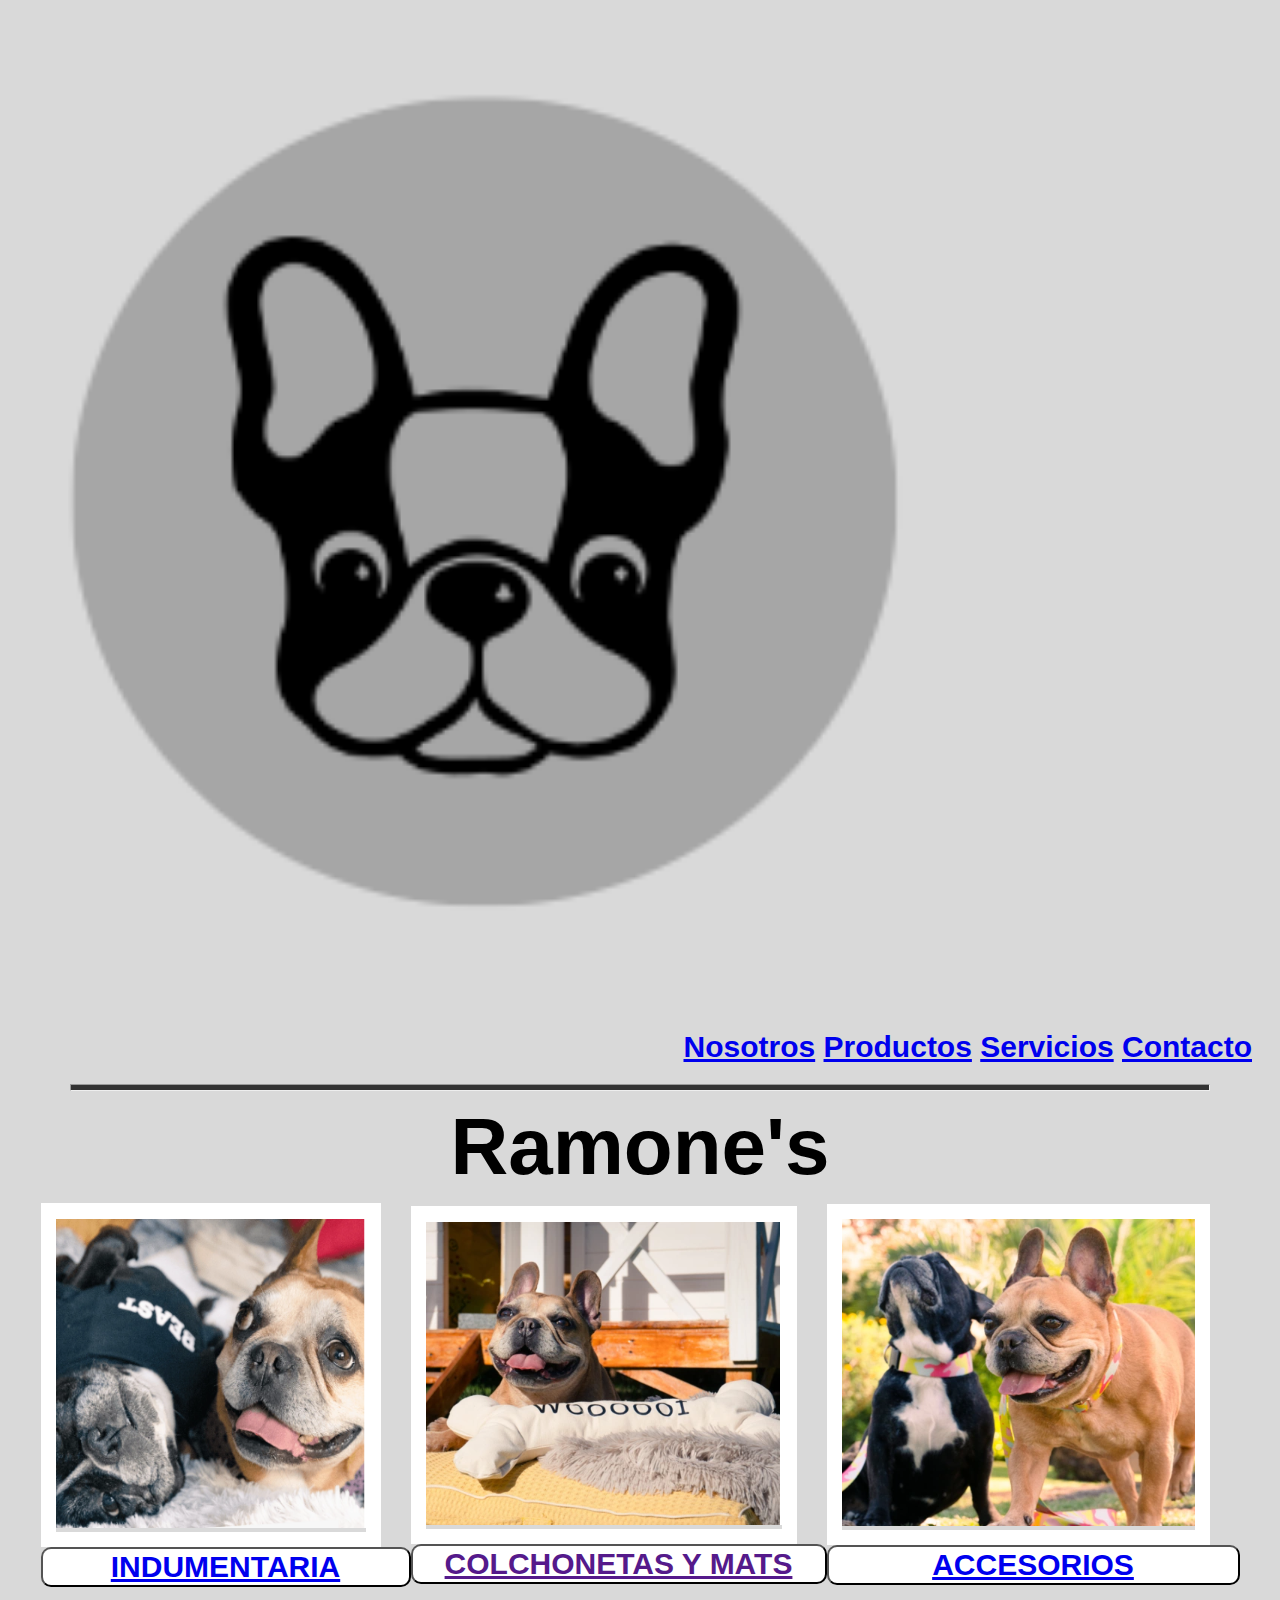
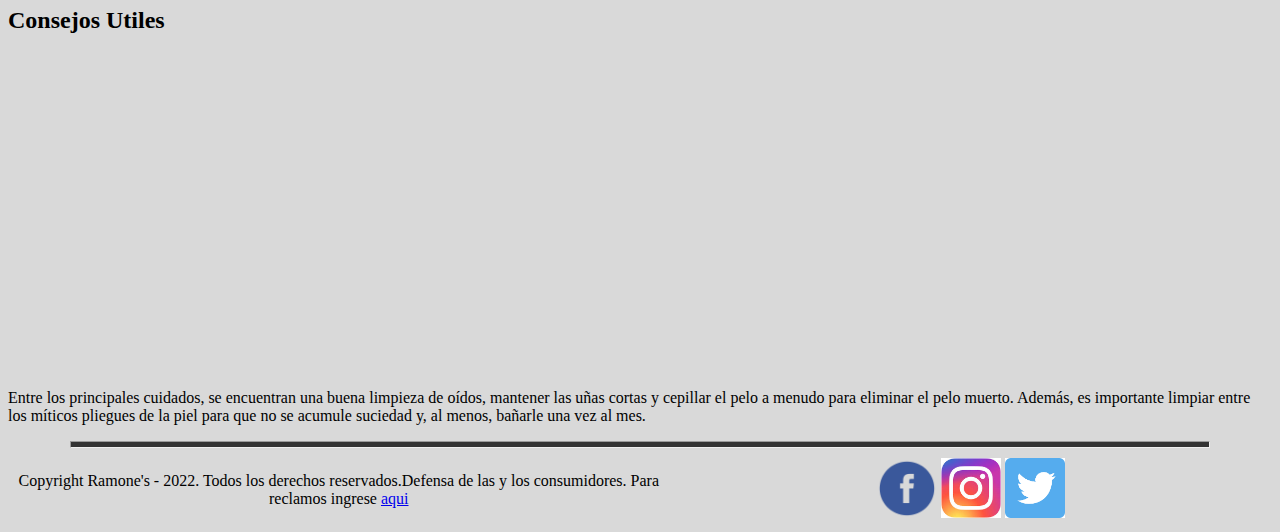
<file: index.html>
<!DOCTYPE html>
<html lang="en">

<head>
    <meta charset="UTF-8">
    <meta http-equiv="X-UA-Compatible" content="IE=edge">
    <meta name="viewport" content="width=device-width, initial-scale=1.0">
    <title>Ramone's</title>
    <link rel="stylesheet" href="css/style.css">
</head>

<body class="fondoColor">


    <header>

        <div class="header">

            <div class="logo">
                <a href="index.html"><img src="Img/Logo.PNG"></a>
            </div>

            <nav class="navegador">
                <a href="nosotros.html">Nosotros</a>
                <a href="productos.html">Productos</a>
                <a href="servicios.html">Servicios</a>
                <a href="contacto.html">Contacto</a>
            </nav>
        </div>


        <hr class="linea" />

    </header>




    <main>

        <h1 class="titulo">Ramone's</h1>

        <div class="alinearImagenes">
            <div>
                <div class="espaciado">
                    <img width="310px" height="310px" src="Img/Imagen1.PNG" alt="ropa">
                </div>
                <button class="boton">
					<a href="google.com">INDUMENTARIA</a>
				</button>
            </div>



            <div>
                <div class="espaciado">
                    <img src="Img/Imagen2.PNG" alt="colchonetas y mats">
                </div>
                <button class="boton">
					<a href="">COLCHONETAS Y MATS</a>
				</button>
            </div>



            <div>
                <div class="espaciado">
                    <img src="Img/Imagen3.PNG" alt="accesorios">
                </div>
                <button class="boton">
					<a href="google.com">ACCESORIOS</a>
				</button>
            </div>
        </div>

    </main>

    <section>

        <div class="cuidados">

            <h2 class="subTitulo">Consejos Utiles</h2>

            <iframe width="560" height="315" src="https://www.youtube.com/embed/ACtfpB8DOeU" title="YouTube video player" frameborder="0" allow="accelerometer; autoplay; clipboard-write; encrypted-media; gyroscope; picture-in-picture" allowfullscreen></iframe>

            <p>Entre los principales cuidados, se encuentran una buena limpieza de oídos, mantener las uñas cortas y cepillar el pelo a menudo para eliminar el pelo muerto. Además, es importante limpiar entre los míticos pliegues de la piel para que no se
                acumule suciedad y, al menos, bañarle una vez al mes.</p>

        </div>

        <hr class="linea" />

    </section>

    <footer>

        <div class="AlinearFooter">

            <div>
                <p class="fin">Copyright Ramone's - 2022. Todos los derechos reservados.Defensa de las y los consumidores. Para reclamos ingrese <a href="contacto.html">aqui</a></p>
            </div>

            <div class="imgFotter">
                <img src="Img/facebook.png" alt="">
                <img src="Img/instagram.jpg" alt="">
                <img src="Img/twitter.png" alt="">
            </div>
        </div>




    </footer>




</body>

</html>
</file>
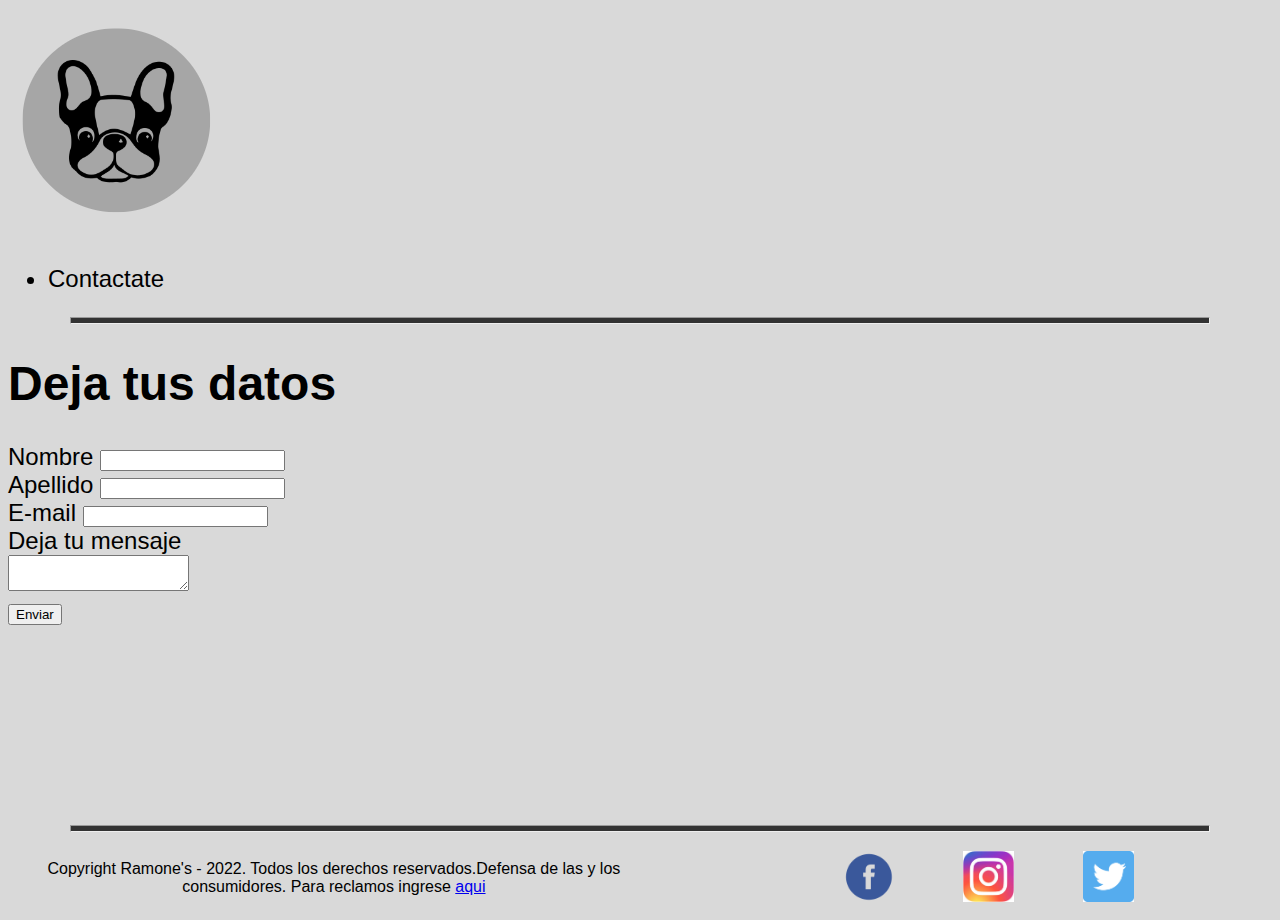
<file: contacto.html>
<!DOCTYPE html>
<html lang="en">

<head>
    <meta charset="UTF-8">
    <meta http-equiv="X-UA-Compatible" content="IE=edge">
    <meta name="viewport" content="width=device-width, initial-scale=1.0">
    <title></title>
    <link rel="stylesheet" href="css/contacto.css">
    <link href="https://cdn.jsdelivr.net/npm/bootstrap@5.2.1/dist/css/bootstrap.min.css" rel="stylesheet" integrity="sha384-iYQeCzEYFbKjA/T2uDLTpkwGzCiq6soy8tYaI1GyVh/UjpbCx/TYkiZhlZB6+fzT" crossorigin="anonymous">

</head>



<body class="fondoColor">



    <header>
        <nav class="navbar navbar-expand-sm container">
            <div class="container-fluid logo">
                <a href="index.html"><img src="Img/Logo.PNG"></a>
                <div class="" id="navbarNavDropdown">
                    <ul class="navbar-nav align-items-end ms-auto m-5">
                        <li class="nav-item">
                            <p class="fs-4 m">Contactate</p>
                        </li>
                    </ul>
                </div>
            </div>
        </nav>
    </header>

    <hr class="linea" />

    <section>
        <h1 class="text-center">Deja tus datos</h1>
        <form>
            <div class="container text-center col align-self-center">
                <div>
                    <label for="exampleInputEmail1" class="form-label">Nombre</label>
                    <input type="email" class="form-control" id="exampleInputEmail1" aria-describedby="emailHelp">
                </div>
                <div>
                    <label for="exampleInputEmail1" class="form-label">Apellido</label>
                    <input type="email" class="form-control" id="exampleInputEmail1" aria-describedby="emailHelp">
                </div>
                <div>
                    <label for="exampleInputEmail1" class="form-label">E-mail</label>
                    <input type="email" class="form-control" id="exampleInputEmail1" aria-describedby="emailHelp">
                </div>
                <div>
                    <label for="exampleInputEmail1" class="form-label">Deja tu mensaje</label>
                </div>
                <div class="input-group">
                    <textarea class="form-control" aria-label="With textarea"></textarea>
                </div>

                <button type="submit" class="btn btn-primary">Enviar</button>
            </div>
        </form>
    </section>


    <hr class="linea" />

    <footer>

        <div class="AlinearFooter col-12 container">

            <div class="col-6 text-center">
                <p>Copyright Ramone's - 2022. Todos los derechos reservados.Defensa de las y los consumidores. Para reclamos ingrese <a href="contacto.html">aqui</a></p>
            </div>

            <div class="imgFotter col-6">
                <img src="Img/facebook.png" alt="">
                <img src="Img/instagram.jpg" alt="">
                <img src="Img/twitter.png" alt="">
            </div>
        </div>




    </footer>


    <script src="https://cdn.jsdelivr.net/npm/bootstrap@5.2.1/dist/js/bootstrap.bundle.min.js" integrity="sha384-u1OknCvxWvY5kfmNBILK2hRnQC3Pr17a+RTT6rIHI7NnikvbZlHgTPOOmMi466C8" crossorigin="anonymous"></script>

</body>


</html>
</file>
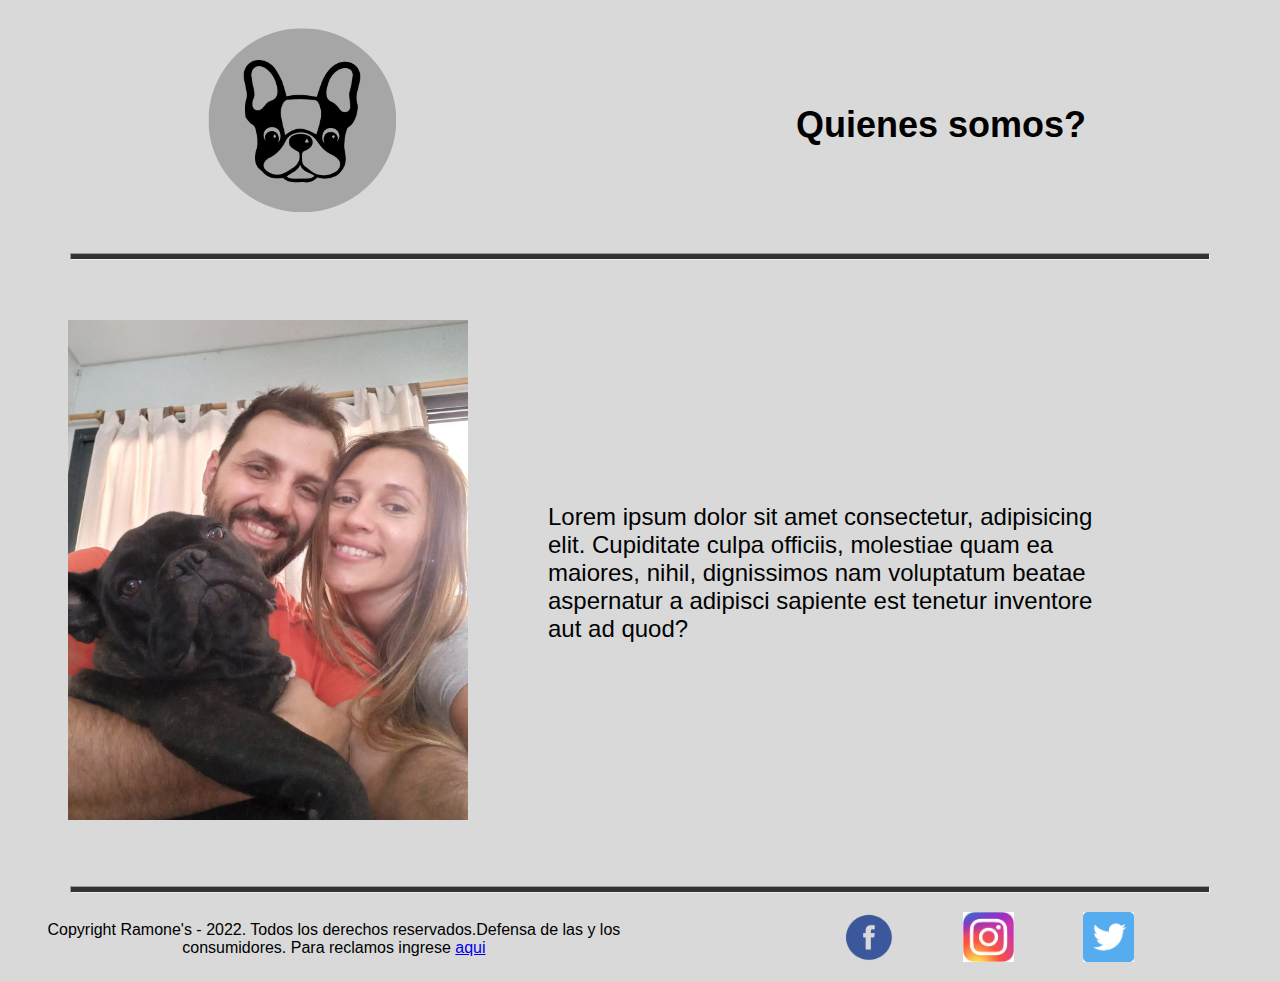
<file: nosotros.html>
<!DOCTYPE html>
<html lang="en">

<head>
    <meta charset="UTF-8">
    <meta http-equiv="X-UA-Compatible" content="IE=edge">
    <meta name="viewport" content="width=device-width, initial-scale=1.0">
    <title>Nosotros</title>
    <link rel="stylesheet" href="css/nosotros.css">
</head>

<body class="fondoColor">

    <div class="alinear">

        <div class="logo">
            <a href="index.html"><img src="Img/Logo.PNG"></a>
        </div>
        <div>

            <h2>Quienes somos?</h2>
        </div>
    </div>
    <hr class="linea" />
    <div class="textoFoto">

        <div class="foto">


            <img src="Img/imagen nosotros.jpeg" alt="foto">

        </div>

        <div class="texto">
            Lorem ipsum dolor sit amet consectetur, adipisicing elit. Cupiditate culpa officiis, molestiae quam ea maiores, nihil, dignissimos nam voluptatum beatae aspernatur a adipisci sapiente est tenetur inventore aut ad quod?
        </div>
    </div>
    <hr class="linea" />

    <footer>
        <div class="AlinearFooter">

            <div>
                <p class="fin">Copyright Ramone's - 2022. Todos los derechos reservados.Defensa de las y los consumidores. Para reclamos ingrese <a href="contacto.html">aqui</a></p>
            </div>

            <div class="imgFotter">
                <img src="Img/facebook.png" alt="">
                <img src="Img/instagram.jpg" alt="">
                <img src="Img/twitter.png" alt="">
            </div>
        </div>




    </footer>
</body>

</html>
</file>
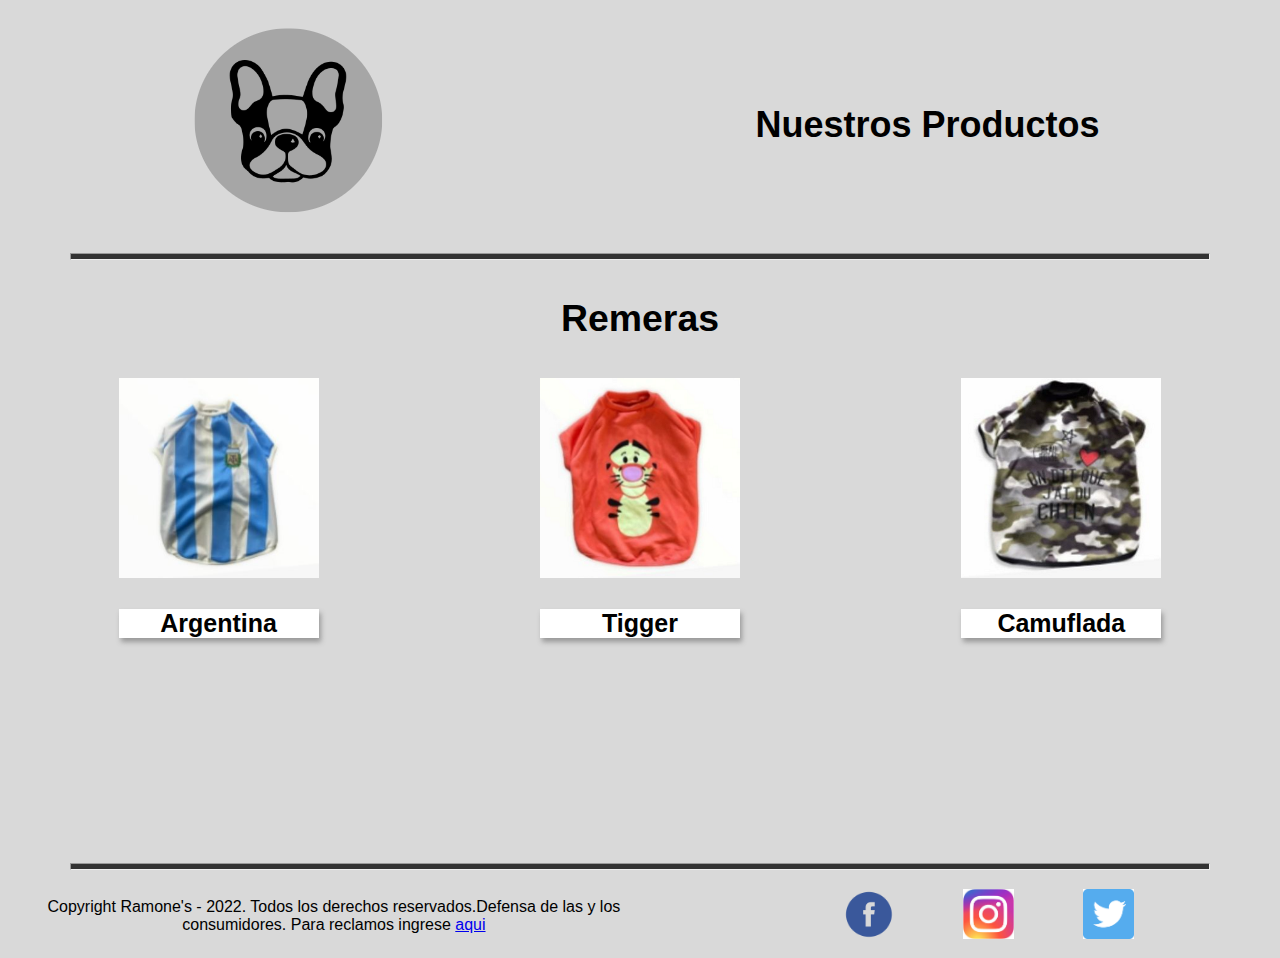
<file: productos.html>
<!DOCTYPE html>
<html lang="en">

<head>
    <meta charset="UTF-8">
    <meta http-equiv="X-UA-Compatible" content="IE=edge">
    <meta name="viewport" content="width=device-width, initial-scale=1.0">
    <title>Productos</title>
    <link rel="stylesheet" href="css/productos.css">


</head>

<body class="fondoColor">

    <div class="flexi">

        <div class="logo">
            <a href="index.html"><img src="Img/Logo.PNG"></a>
        </div>
        <div>
            <h2>Nuestros Productos</h2>
        </div>

    </div>
    <hr class="linea" />
    <div class="remeras">
        <h3>Remeras</h3>
    </div>
    <section class="productos">

        <div>
            <img src="Img/remera argentina.PNG" alt="seleccion">
            <p>Argentina</p>

        </div>

        <div>
            <img src="Img/remera tigger.PNG" alt="tigger">
            <P>Tigger</P>
        </div>

        <div>
            <img src="Img/remera camuflada.PNG" alt="camuflada">
            <P>Camuflada</P>

        </div>


    </section>

    <hr class="linea" />

    <div class="AlinearFooter">

        <div>
            <p class="fin">Copyright Ramone's - 2022. Todos los derechos reservados.Defensa de las y los consumidores. Para reclamos ingrese <a href="contacto.html">aqui</a></p>
        </div>

        <div class="imgFotter">
            <img src="Img/facebook.png" alt="">
            <img src="Img/instagram.jpg" alt="">
            <img src="Img/twitter.png" alt="">
        </div>
    </div>







</body>

</html>
</file>
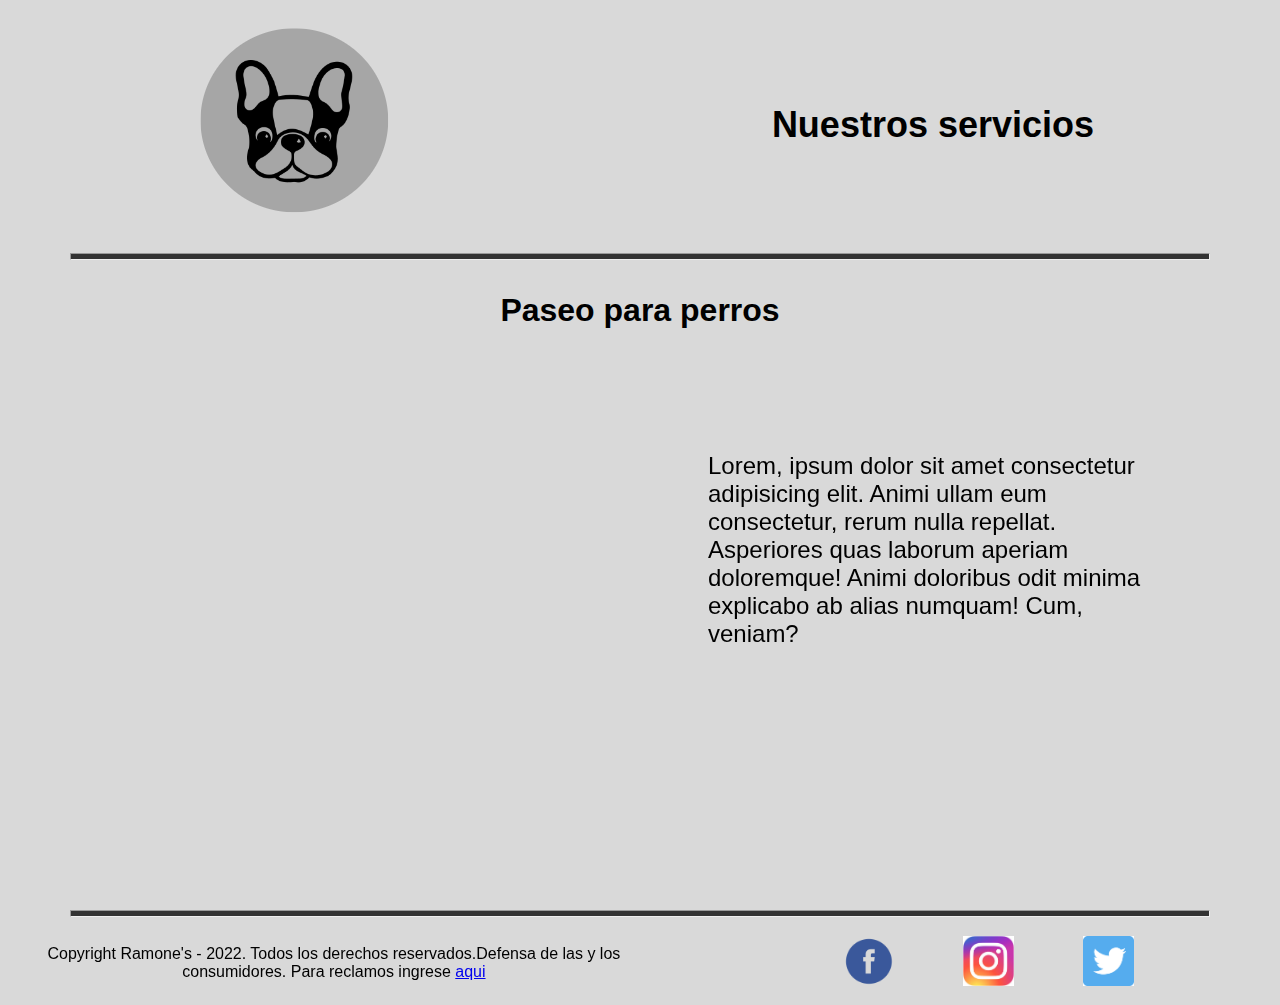
<file: servicios.html>
<!DOCTYPE html>
<html lang="en">

<head>
    <meta charset="UTF-8">
    <meta http-equiv="X-UA-Compatible" content="IE=edge">
    <meta name="viewport" content="width=device-width, initial-scale=1.0">
    <title>Servicios</title>
    <link rel="stylesheet" href="css/servicios.css">

</head>

<body class="fondoColor">
    <div class="flex1">


        <div class="logo">
            <a href="index.html"><img src="Img/Logo.PNG"></a>
        </div>
        <div>
            <h2>Nuestros servicios</h2>
        </div>
    </div>

    <hr class="linea" />


    <h3 class="centrar">Paseo para perros</h3>

    <div class="videoServicios">
        <div>
            <iframe width="560" height="315" src="https://www.youtube.com/embed/iE_i6SB-s34" title="YouTube video player" frameborder="0" allow="accelerometer; autoplay; clipboard-write; encrypted-media; gyroscope; picture-in-picture" allowfullscreen></iframe>
        </div>
        <div class="texto">
            <p>Lorem, ipsum dolor sit amet consectetur adipisicing elit. Animi ullam eum consectetur, rerum nulla repellat. Asperiores quas laborum aperiam doloremque! Animi doloribus odit minima explicabo ab alias numquam! Cum, veniam?</p>
        </div>
    </div>
    <hr class="linea" />
    <footer>
        <div class="AlinearFooter">

            <div>
                <p class="fin">Copyright Ramone's - 2022. Todos los derechos reservados.Defensa de las y los consumidores. Para reclamos ingrese <a href="contacto.html">aqui</a></p>
            </div>

            <div class="imgFotter">
                <img src="Img/facebook.png" alt="">
                <img src="Img/instagram.jpg" alt="">
                <img src="Img/twitter.png" alt="">
            </div>
        </div>



    </footer>

</body>

</html>
</file>
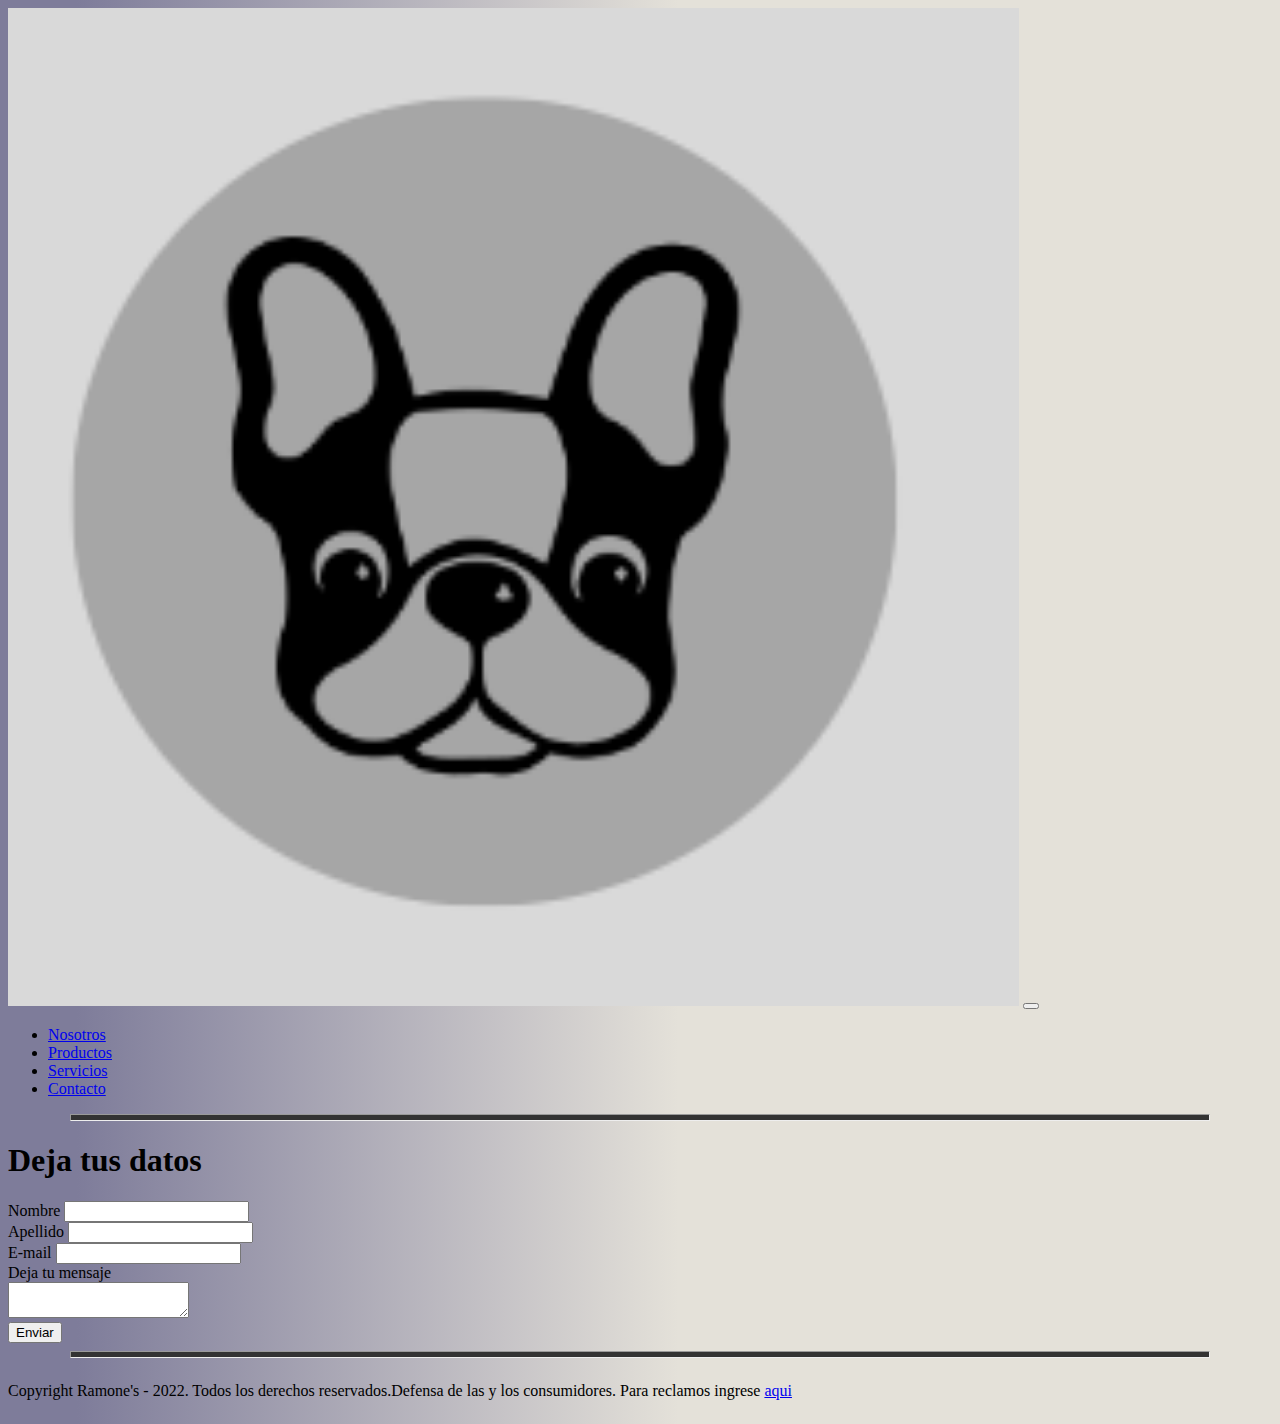
<file: pages/contacto.html>
<!DOCTYPE html>
<html lang="en">

<head>
    <meta charset="UTF-8">
    <meta http-equiv="X-UA-Compatible" content="IE=edge">
    <meta name="viewport" content="width=device-width, initial-scale=1.0">
    <link rel="stylesheet" href="../scss/main.css">
    <link rel="stylesheet" href="https://cdnjs.cloudflare.com/ajax/libs/font-awesome/6.2.0/css/all.min.css" integrity="sha512-xh6O/CkQoPOWDdYTDqeRdPCVd1SpvCA9XXcUnZS2FmJNp1coAFzvtCN9BmamE+4aHK8yyUHUSCcJHgXloTyT2A==" crossorigin="anonymous" referrerpolicy="no-referrer"
    />
    <link href="https://cdn.jsdelivr.net/npm/bootstrap@5.2.1/dist/css/bootstrap.min.css" rel="stylesheet" integrity="sha384-iYQeCzEYFbKjA/T2uDLTpkwGzCiq6soy8tYaI1GyVh/UjpbCx/TYkiZhlZB6+fzT" crossorigin="anonymous">
    <title>Contacto</title>
    <meta name="description" content="Ramones | Contactate con nosotros">
    <meta name="keywords" content="contacto, mensaje, contactate">
</head>

<body class="fondoColor">

    <header>
        <nav class="navbar navbar-expand-sm container">
            <div class="container-fluid logo">
                <a href="../index.html"><img src="../Img/Logo.PNG"></a>
                <button class="navbar-toggler" type="button" data-bs-toggle="collapse" data-bs-target="#navbarNavDropdown" aria-expanded="false" aria-label="Toggle navigation">
					<span class="navbar-toggler-icon"></span>
				</button>
                <div class="collapse navbar-collapse" id="navbarNavDropdown">
                    <ul class="navbar-nav align-items-end ms-auto">
                        <li class="nav-item ">
                            <a class="nav-link active" aria-current="page" href="nosotros.html">Nosotros</a>
                        </li>
                        <li class="nav-item">
                            <a class="nav-link active" aria-current="page" href="productos.html">Productos</a>
                        </li>
                        <li class="nav-item">
                            <a class="nav-link active" aria-current="page" href="servicios.html">Servicios</a>
                        </li>
                        <li class="nav-item">
                            <a class="nav-link active" aria-current="page" href="contacto.html">Contacto</a>
                        </li>
                    </ul>
                </div>
            </div>
        </nav>
    </header>

    <hr class="linea" />

    <section>
        <h1 class="text-center">Deja tus datos</h1>
        <form>
            <div class="container text-center col align-self-center">
                <div>
                    <label for="exampleInputEmail1" class="form-label">Nombre</label>
                    <input type="email" class="form-control" id="exampleInputEmail1" aria-describedby="emailHelp">
                </div>
                <div>
                    <label for="exampleInputEmail1" class="form-label">Apellido</label>
                    <input type="email" class="form-control" id="exampleInputEmail1" aria-describedby="emailHelp">
                </div>
                <div>
                    <label for="exampleInputEmail1" class="form-label">E-mail</label>
                    <input type="email" class="form-control" id="exampleInputEmail1" aria-describedby="emailHelp">
                </div>
                <div>
                    <label for="exampleInputEmail1" class="form-label">Deja tu mensaje</label>
                </div>
                <div class="input-group">
                    <textarea class="form-control" aria-label="With textarea"></textarea>
                </div>
                <button type="submit" class="btn btn-primary">Enviar</button>
            </div>
        </form>
    </section>

    <hr class="linea" />

    <footer>
        <div class="AlinearFooter col-12 container">
            <div class="col-6 text-center">
                <p>Copyright Ramone's - 2022. Todos los derechos reservados.Defensa de las y los consumidores. Para reclamos ingrese <a href="./contacto.html">aqui</a></p>
            </div>
            <div class="col-6">
                <a href="https://www.facebook.com/"><i class="fa-brands fa-2x fa-facebook"></i></a>
                <a href="https://web.whatsapp.com/"><i class="fa-brands fa-2x fa-whatsapp"></i></a>
                <a href="https://www.instagram.com/"><i class="fa-brands fa-2x fa-instagram"></i></a>
            </div>
        </div>
    </footer>

    <script src="https://cdn.jsdelivr.net/npm/bootstrap@5.2.1/dist/js/bootstrap.bundle.min.js" integrity="sha384-u1OknCvxWvY5kfmNBILK2hRnQC3Pr17a+RTT6rIHI7NnikvbZlHgTPOOmMi466C8" crossorigin="anonymous"></script>
</body>


</html>
</file>
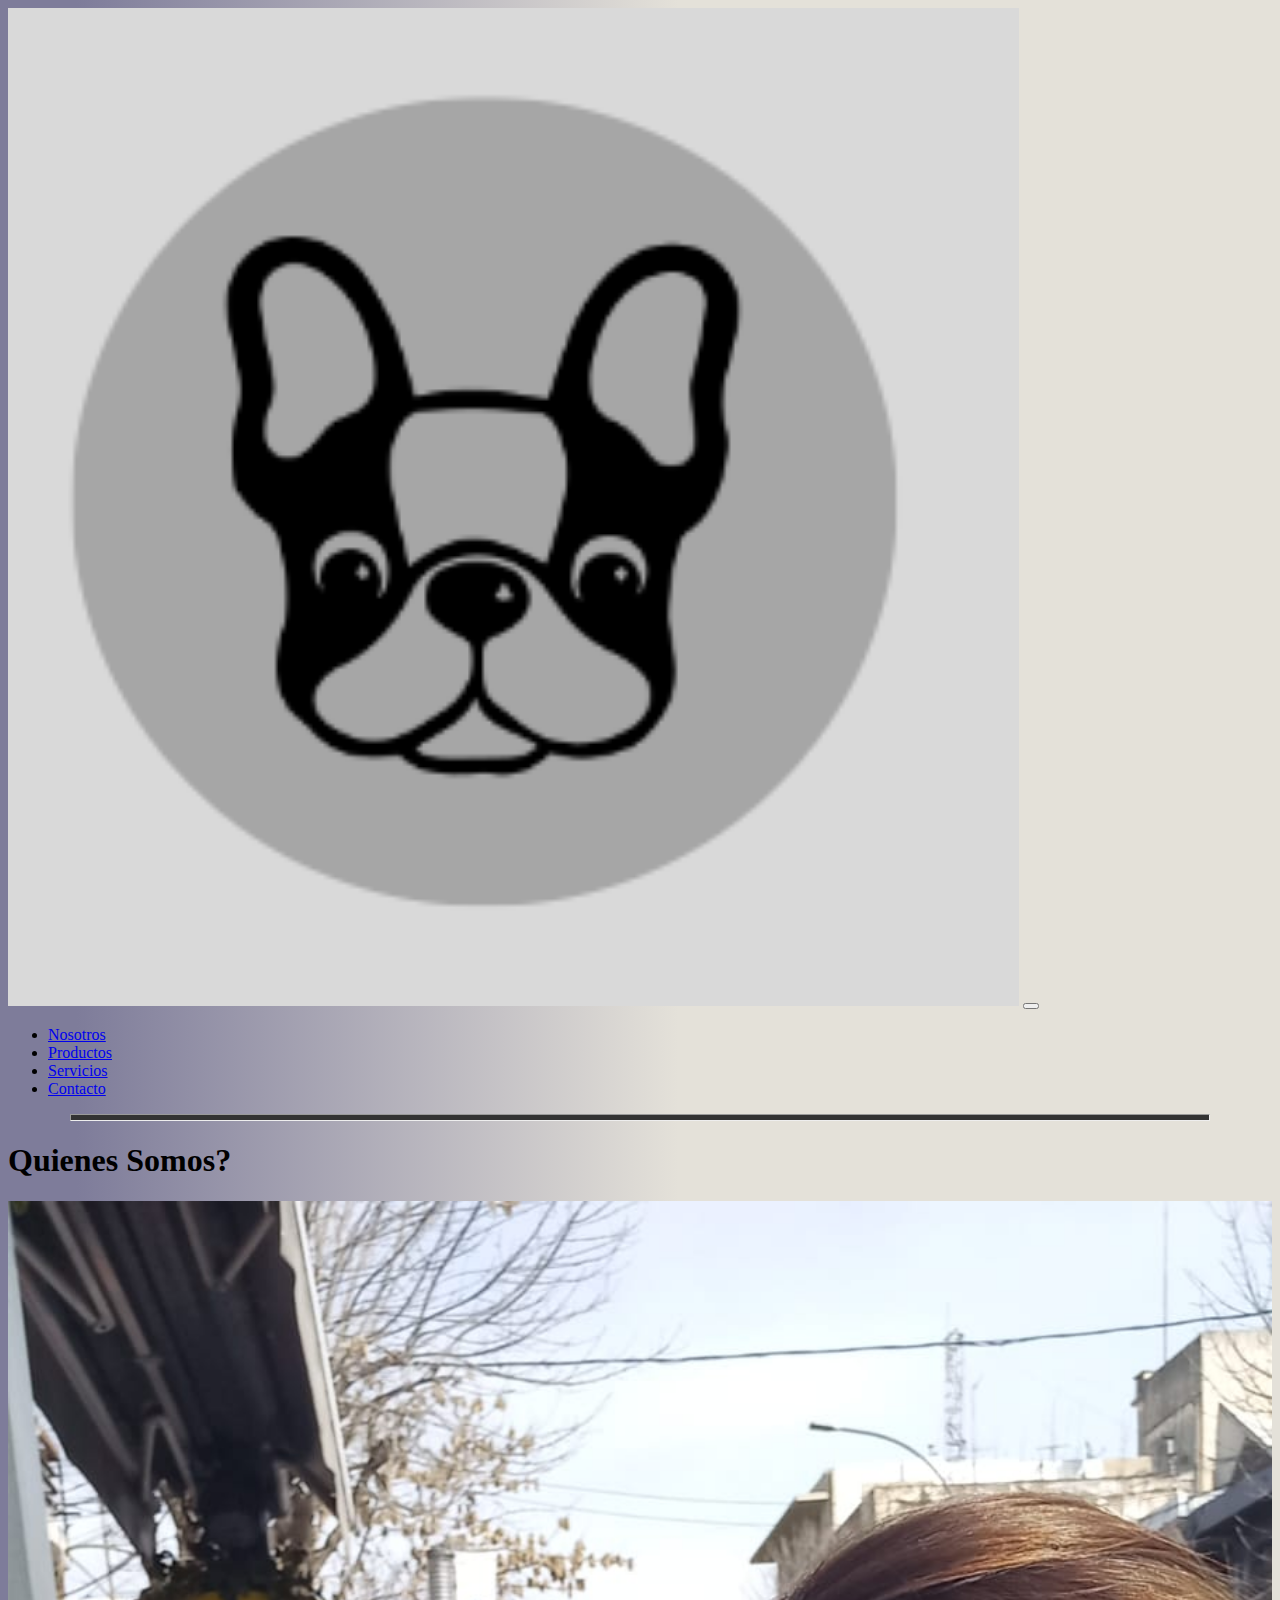
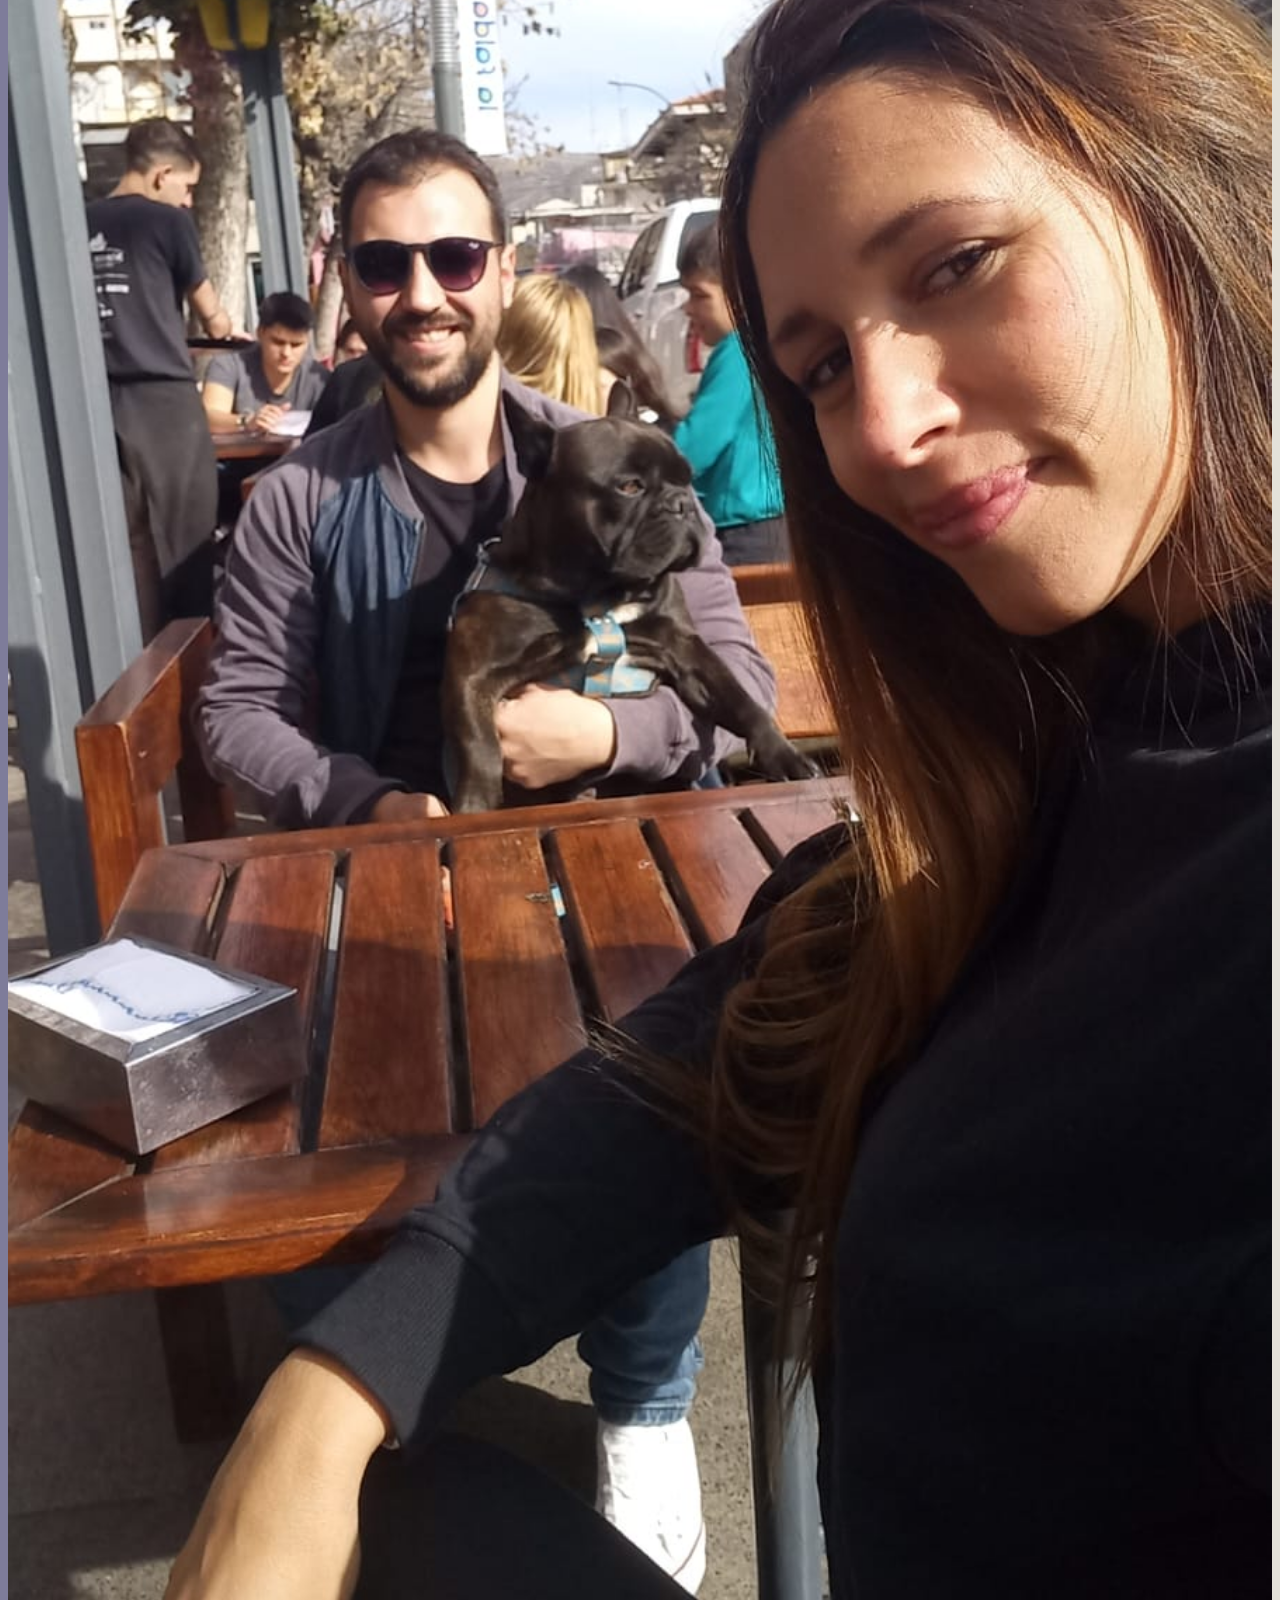
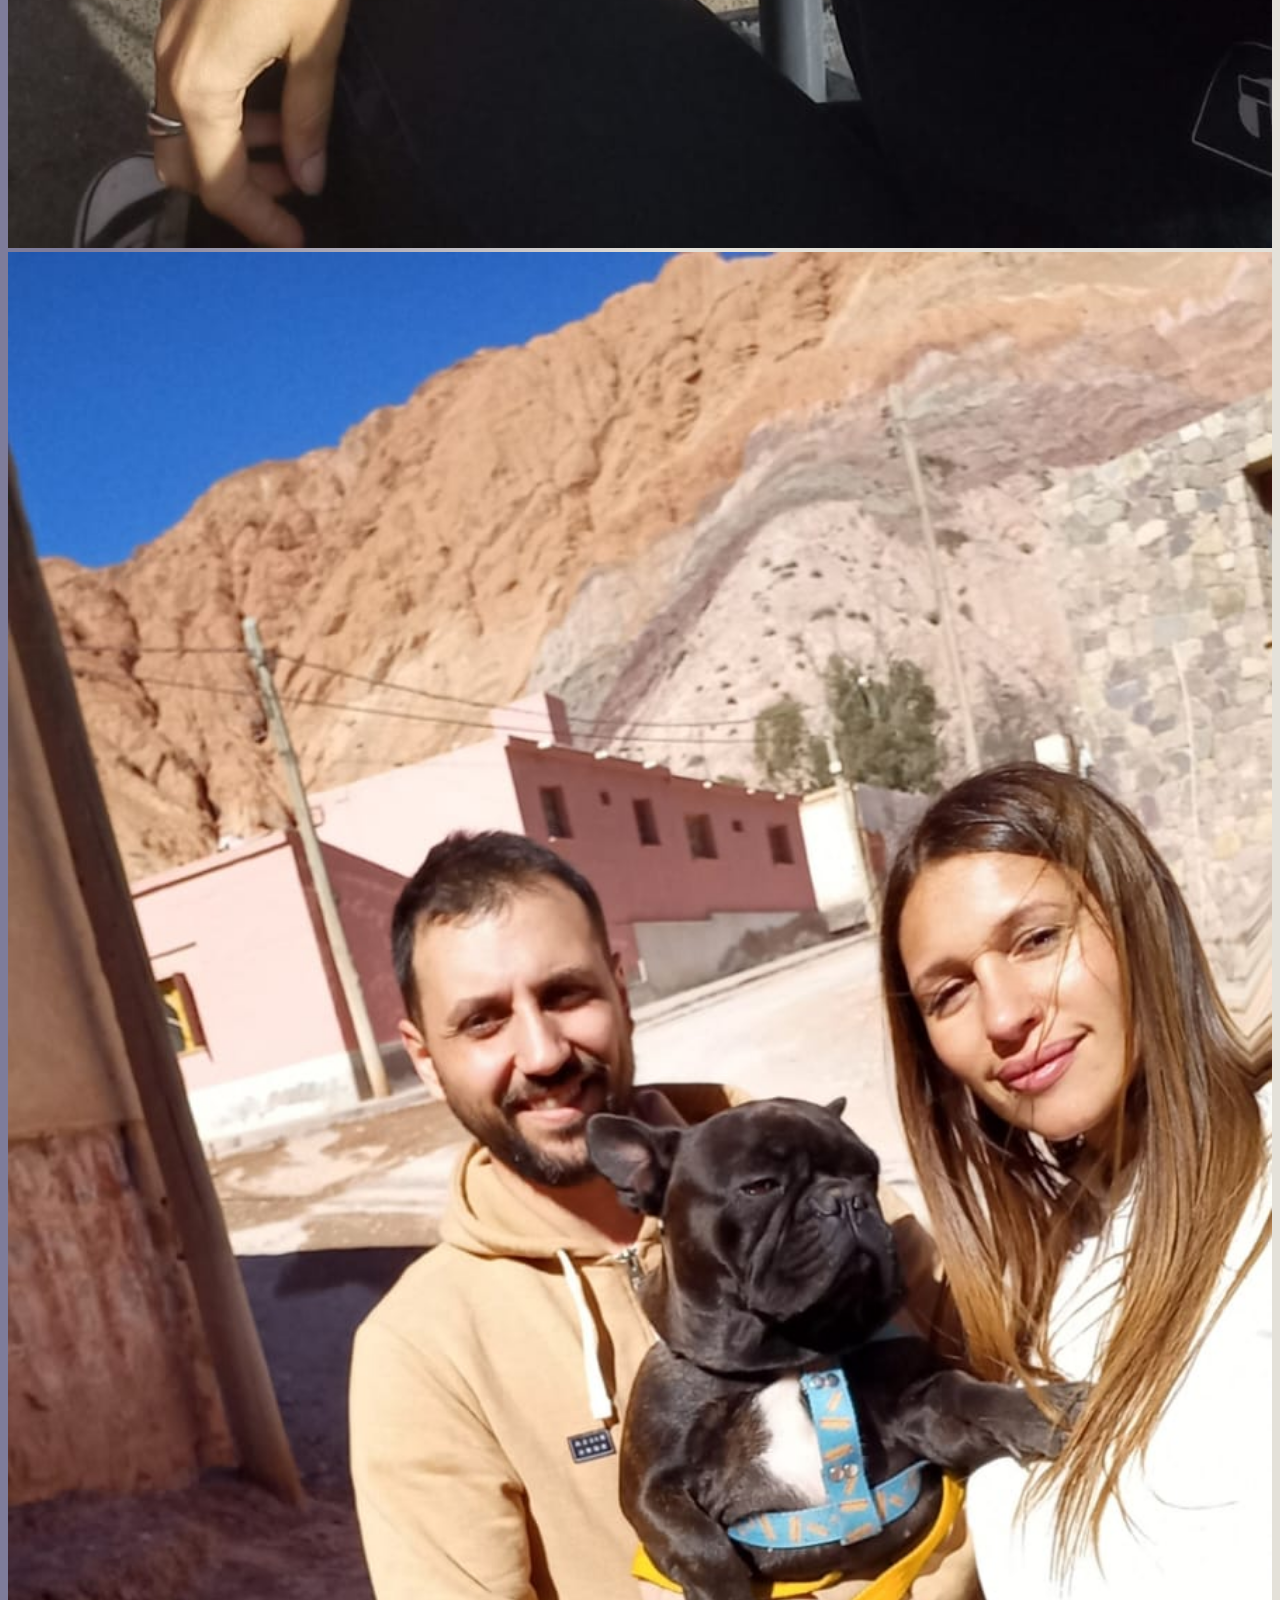
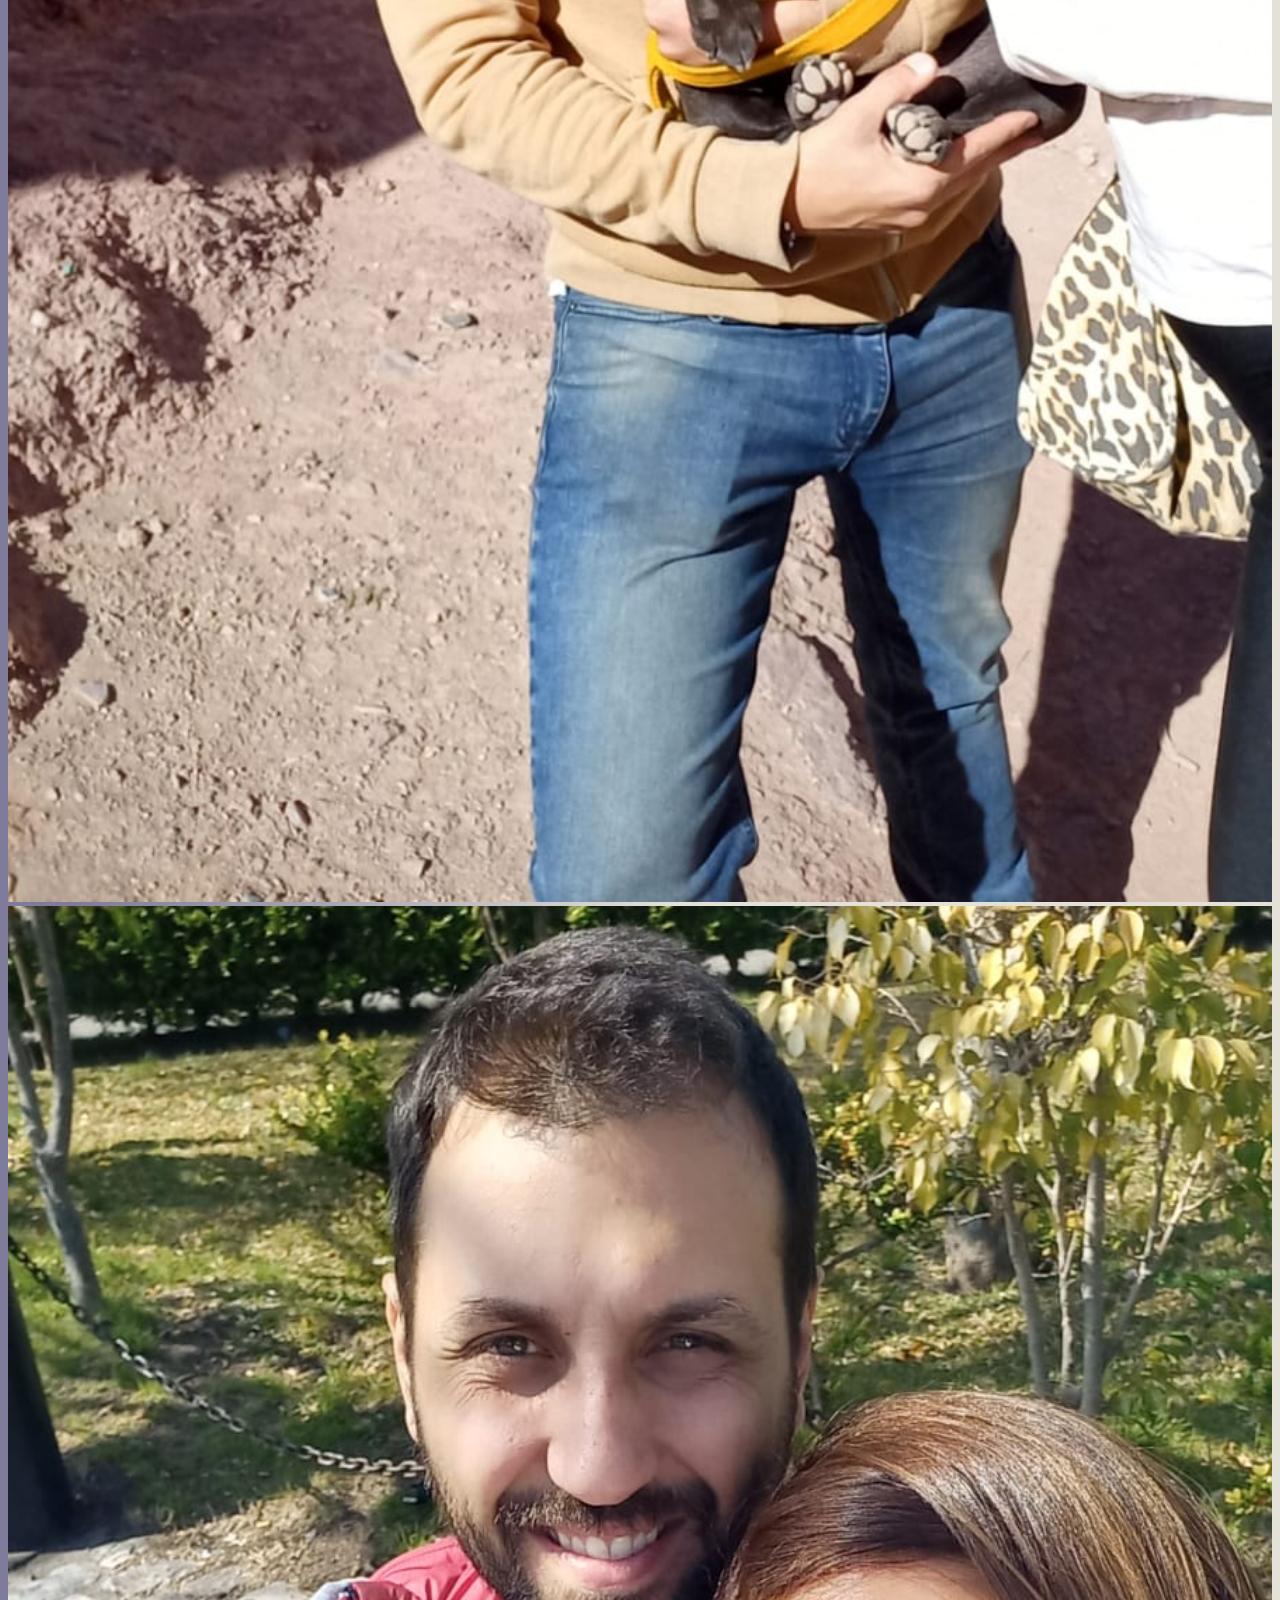
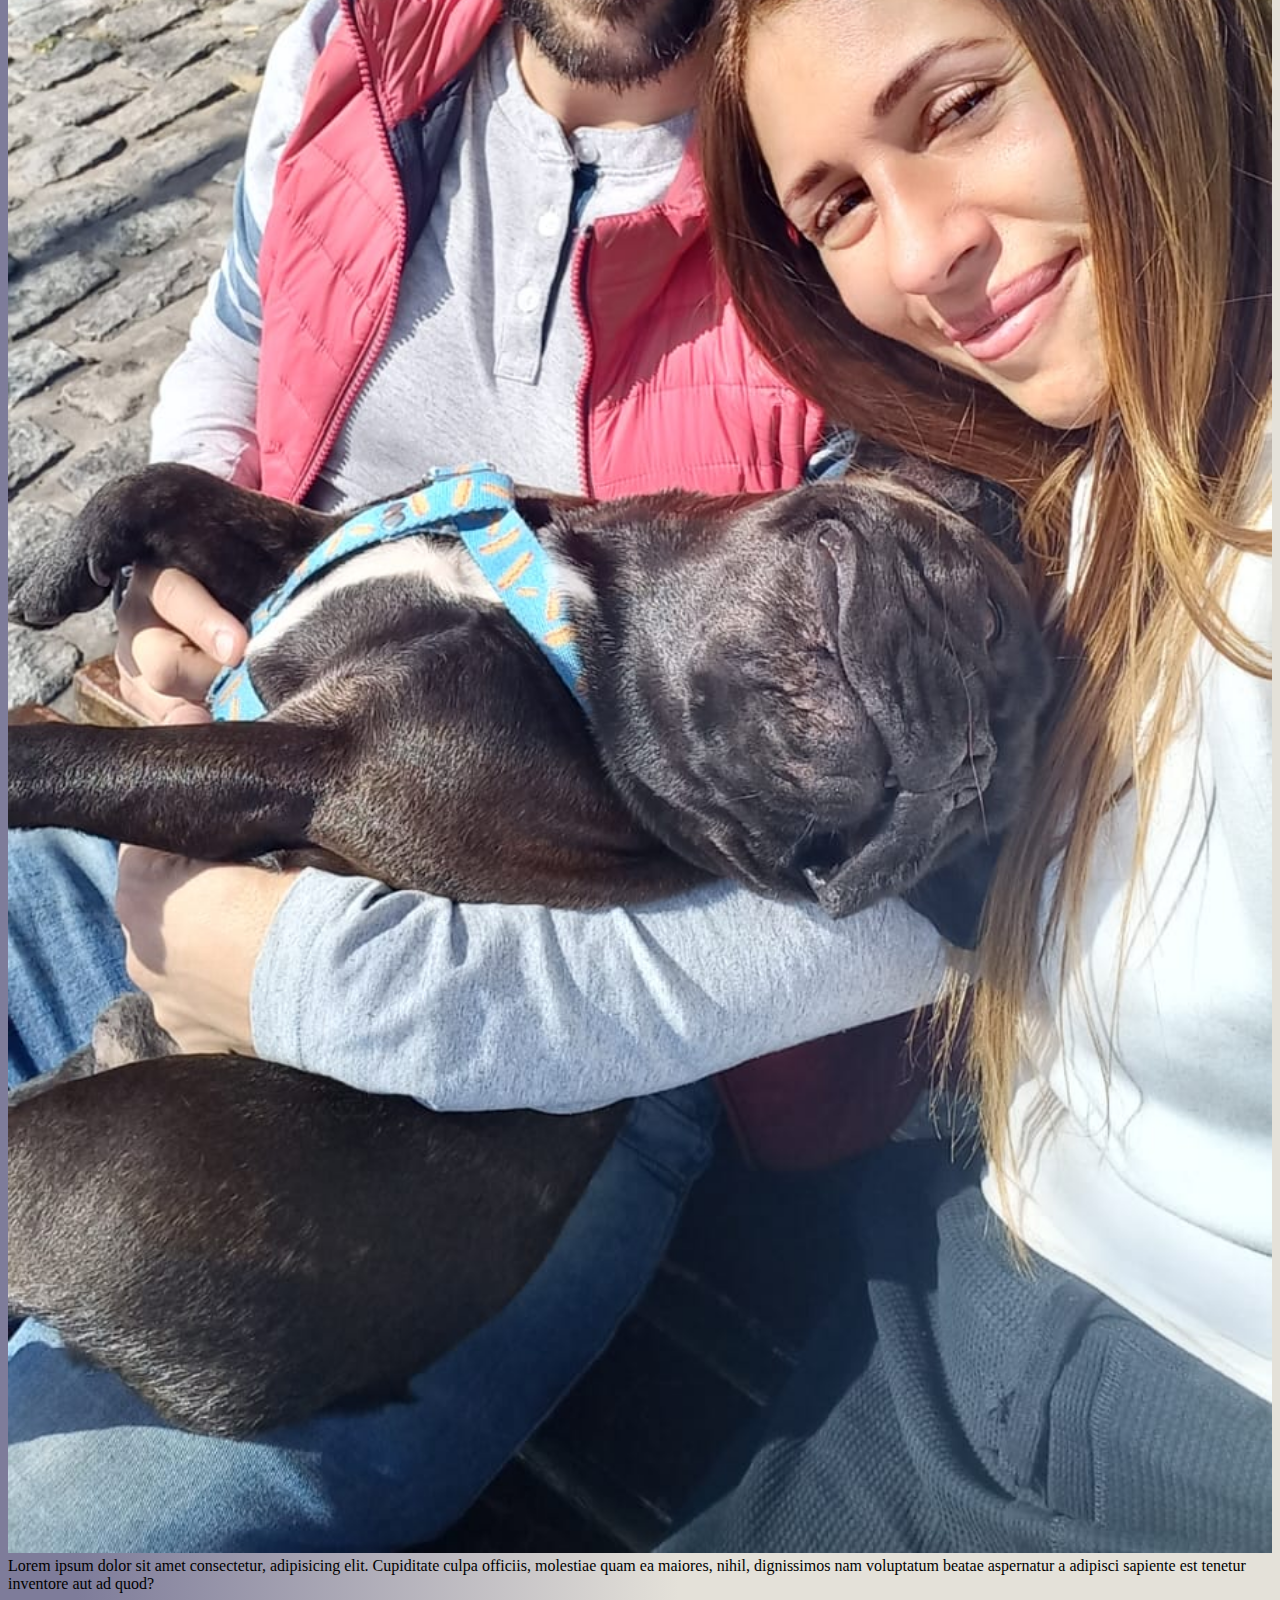
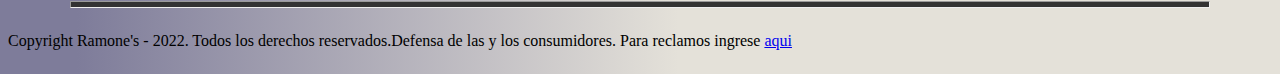
<file: pages/nosotros.html>
<!DOCTYPE html>
<html lang="en">

<head>
    <meta charset="UTF-8">
    <meta http-equiv="X-UA-Compatible" content="IE=edge">
    <meta name="viewport" content="width=device-width, initial-scale=1.0">
    <link rel="stylesheet" href="../scss/main.css">
    <link href="https://cdn.jsdelivr.net/npm/bootstrap@5.2.1/dist/css/bootstrap.min.css" rel="stylesheet" integrity="sha384-iYQeCzEYFbKjA/T2uDLTpkwGzCiq6soy8tYaI1GyVh/UjpbCx/TYkiZhlZB6+fzT" crossorigin="anonymous">
    <link rel="stylesheet" href="https://cdnjs.cloudflare.com/ajax/libs/font-awesome/6.2.0/css/all.min.css" integrity="sha512-xh6O/CkQoPOWDdYTDqeRdPCVd1SpvCA9XXcUnZS2FmJNp1coAFzvtCN9BmamE+4aHK8yyUHUSCcJHgXloTyT2A==" crossorigin="anonymous" referrerpolicy="no-referrer"
    />
    <title>Nosotros</title>
    <meta name="description" content="Ramones | Quienes somos">
    <meta name="keywords" content="nosotros, quienes somos">
</head>

<body class="fondoColor">

    <header>
        <nav class="navbar navbar-expand-sm container">
            <div class="container-fluid logo">
                <a href="../index.html"><img src="../Img/Logo.PNG"></a>
                <button class="navbar-toggler" type="button" data-bs-toggle="collapse" data-bs-target="#navbarNavDropdown" aria-expanded="false" aria-label="Toggle navigation">
					<span class="navbar-toggler-icon"></span>
				</button>
                <div class="collapse navbar-collapse" id="navbarNavDropdown">
                    <ul class="navbar-nav align-items-end ms-auto">
                        <li class="nav-item ">
                            <a class="nav-link active" aria-current="page" href="nosotros.html">Nosotros</a>
                        </li>
                        <li class="nav-item">
                            <a class="nav-link active" aria-current="page" href="productos.html">Productos</a>
                        </li>
                        <li class="nav-item">
                            <a class="nav-link active" aria-current="page" href="servicios.html">Servicios</a>
                        </li>
                        <li class="nav-item">
                            <a class="nav-link active" aria-current="page" href="contacto.html">Contacto</a>
                        </li>
                    </ul>
                </div>
            </div>
        </nav>
    </header>

    <hr class="linea" />

    <h1 class="text-center">Quienes Somos?</h1>

    <section class="container">
        <div class="row m-3 ">
            <div class="foto col-4">
                <img src="../Img/fotonosotros1.jpg" alt="foto">
            </div>
            <div class="foto col-4">
                <img src="../Img/fotonosotros2.jpg" alt="foto">
            </div>
            <div class="foto col-4">
                <img src="../Img/fotonosotros3.jpg" alt="foto">
            </div>
            <div class="p-2 text-center">
                Lorem ipsum dolor sit amet consectetur, adipisicing elit. Cupiditate culpa officiis, molestiae quam ea maiores, nihil, dignissimos nam voluptatum beatae aspernatur a adipisci sapiente est tenetur inventore aut ad quod?
            </div>
        </div>
    </section>

    <hr class="linea" />

    <footer>
        <div class="AlinearFooter col-12 container">
            <div class="col-6 text-center">
                <p>Copyright Ramone's - 2022. Todos los derechos reservados.Defensa de las y los consumidores. Para reclamos ingrese <a href="contacto.html">aqui</a></p>
            </div>
            <div class="col-6">
                <a href=""><i class="fa-brands fa-2x fa-facebook"></i></a>
                <a href=""><i class="fa-brands fa-2x fa-whatsapp"></i></a>
                <a href=""><i class="fa-brands fa-2x fa-instagram"></i></a>
            </div>
        </div>
    </footer>

    <script src="https://cdn.jsdelivr.net/npm/bootstrap@5.2.1/dist/js/bootstrap.bundle.min.js" integrity="sha384-u1OknCvxWvY5kfmNBILK2hRnQC3Pr17a+RTT6rIHI7NnikvbZlHgTPOOmMi466C8" crossorigin="anonymous"></script>
</body>

</html>
</file>
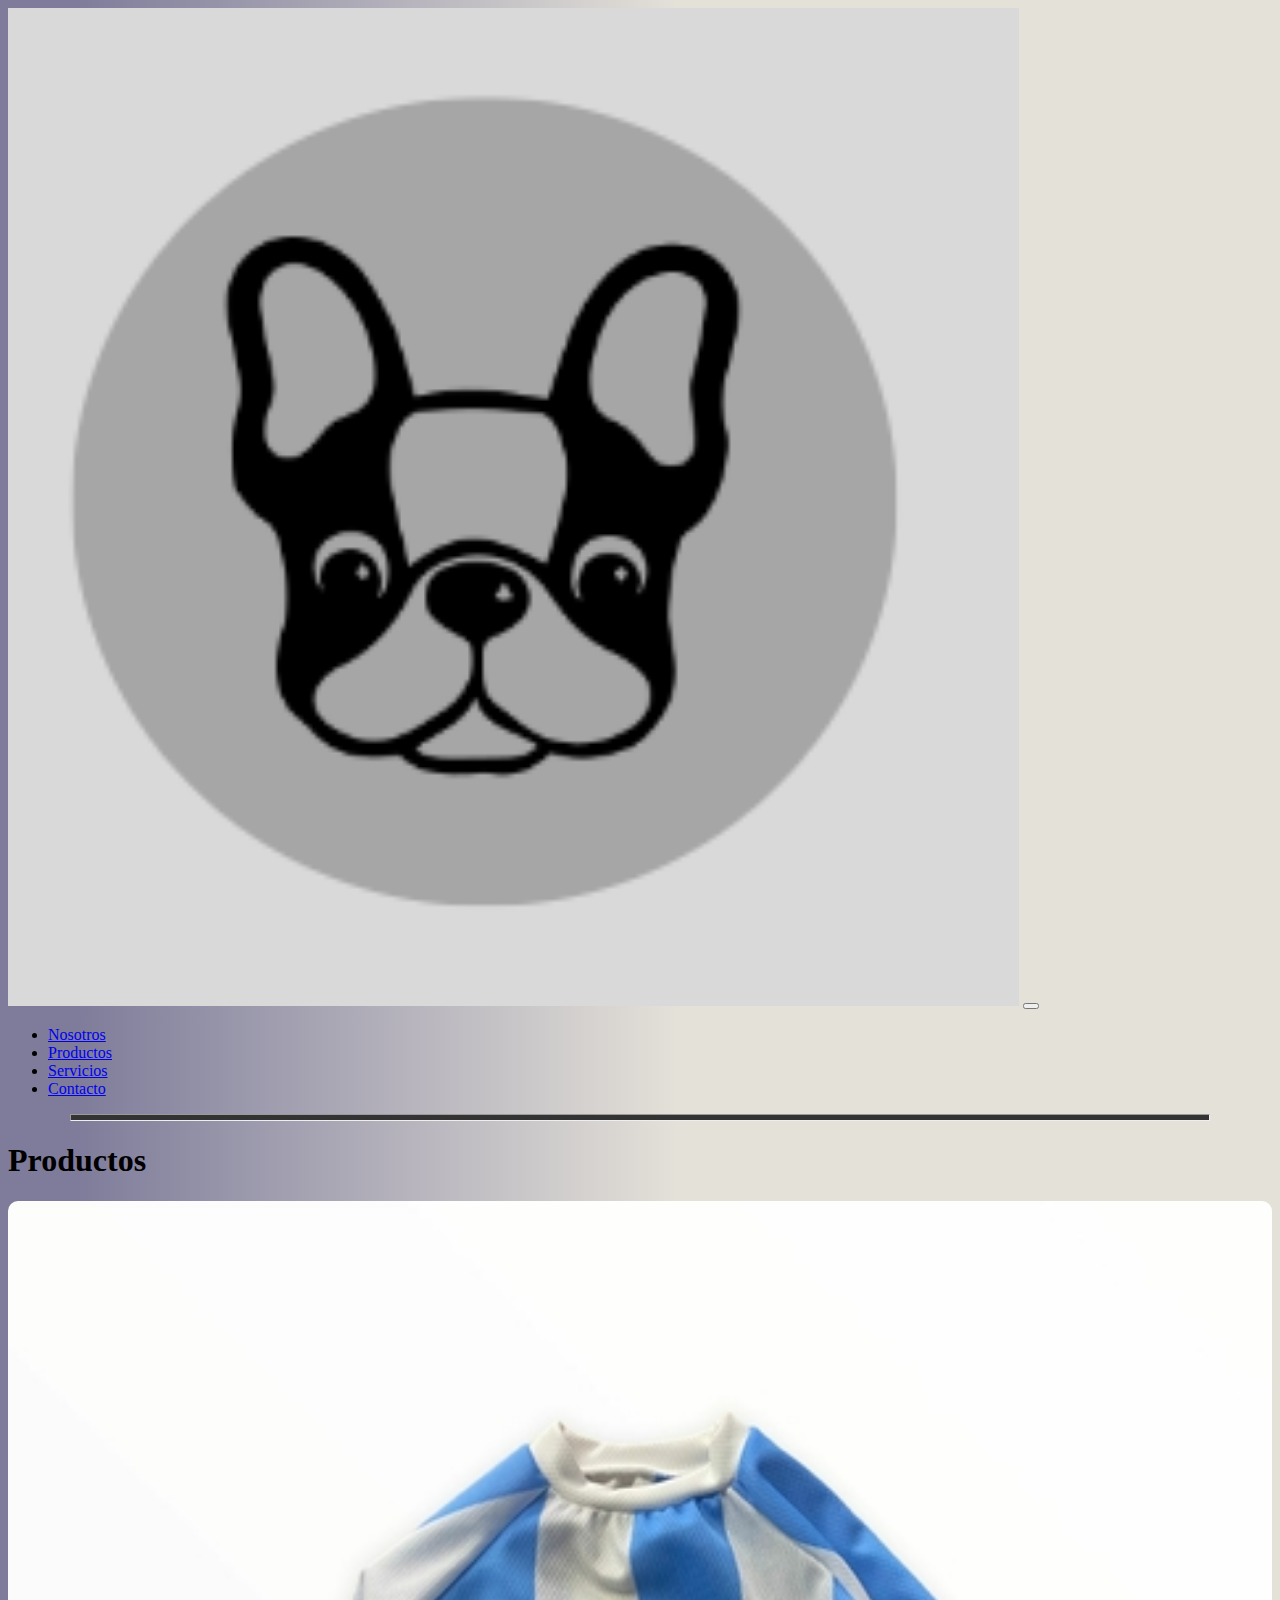
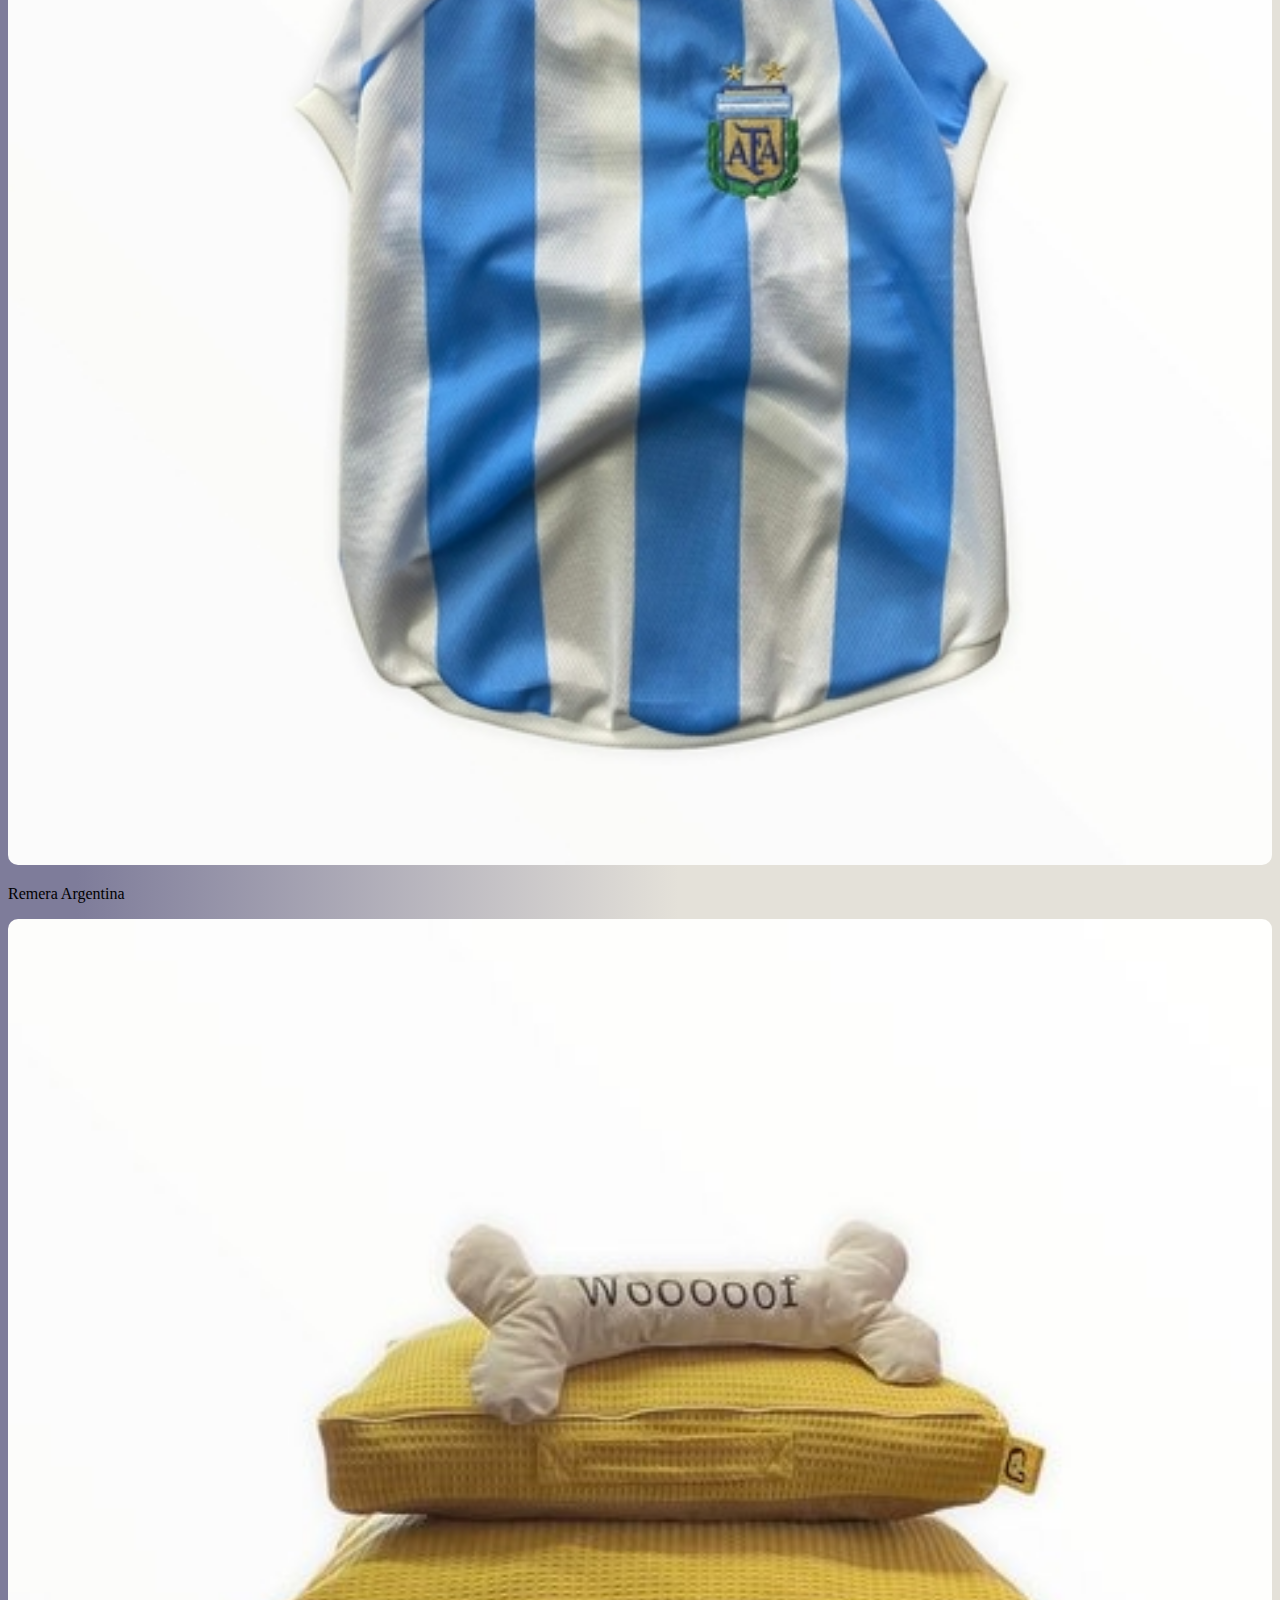
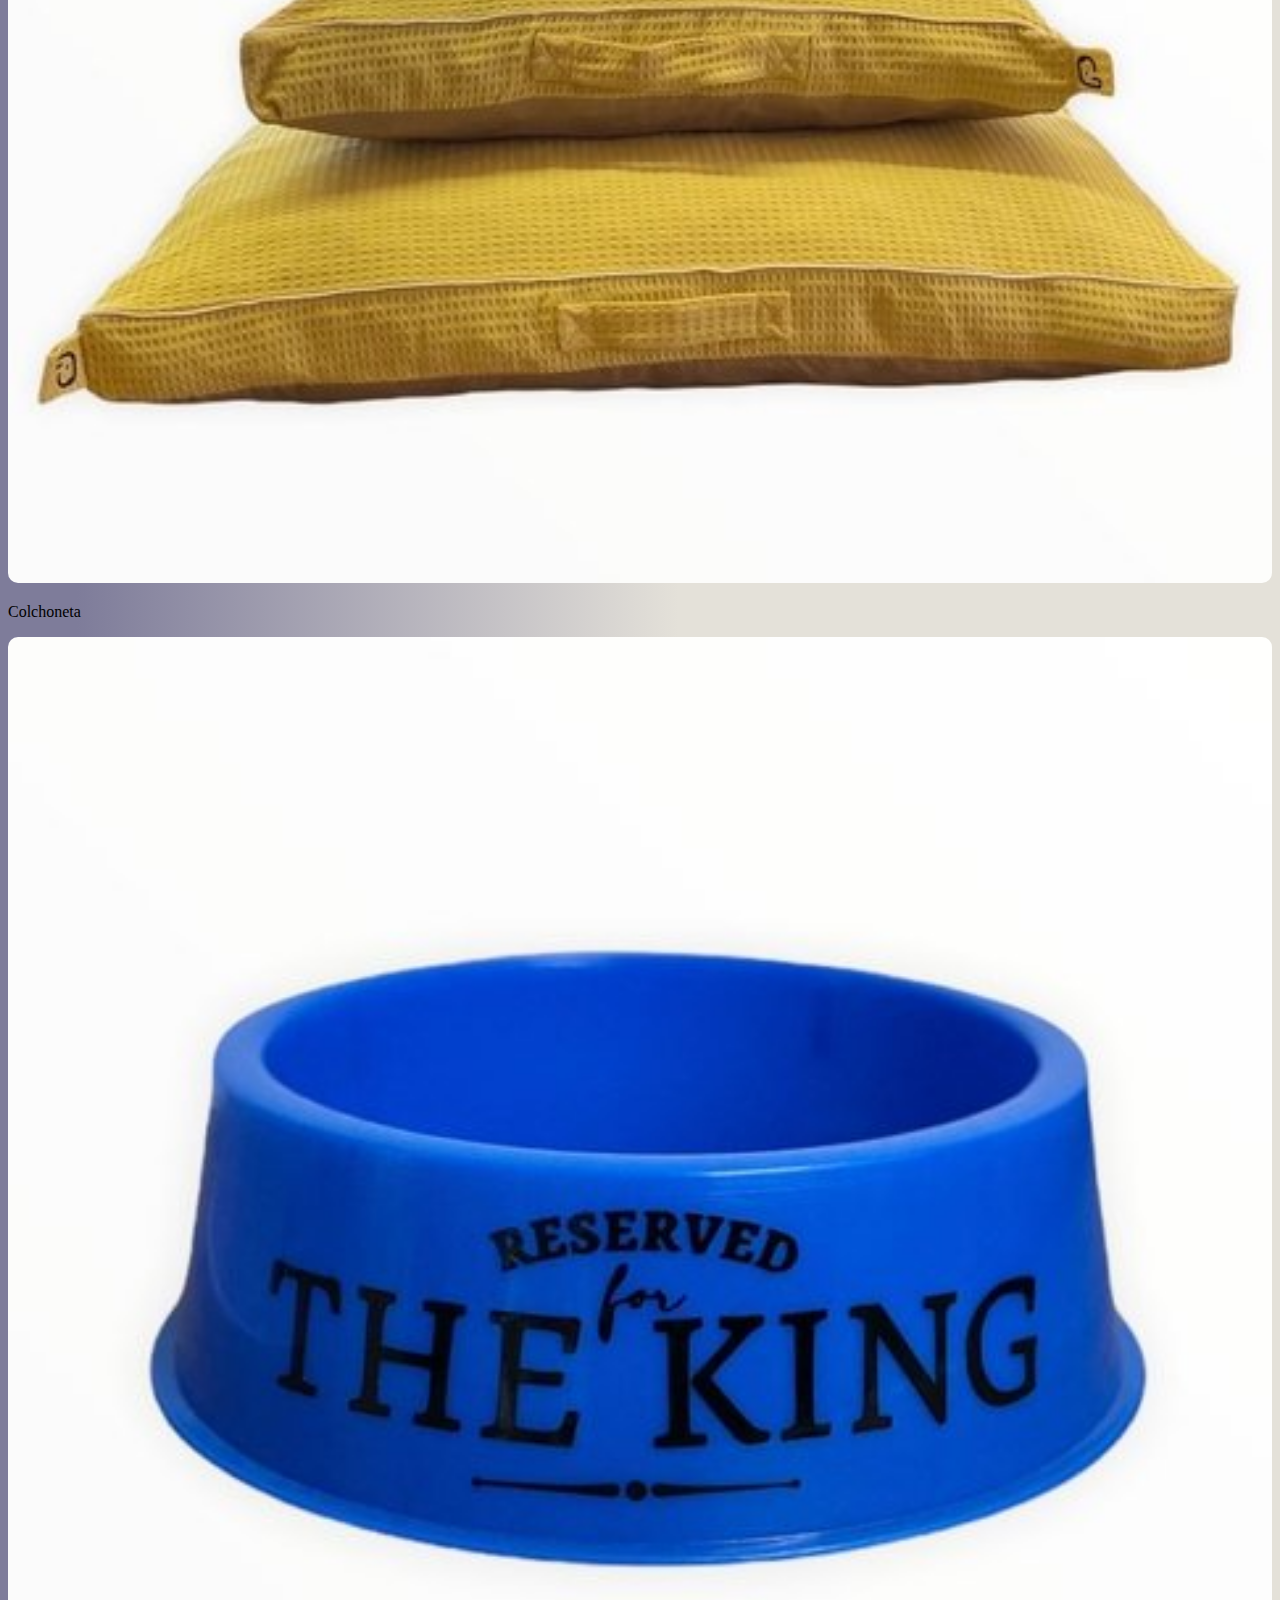
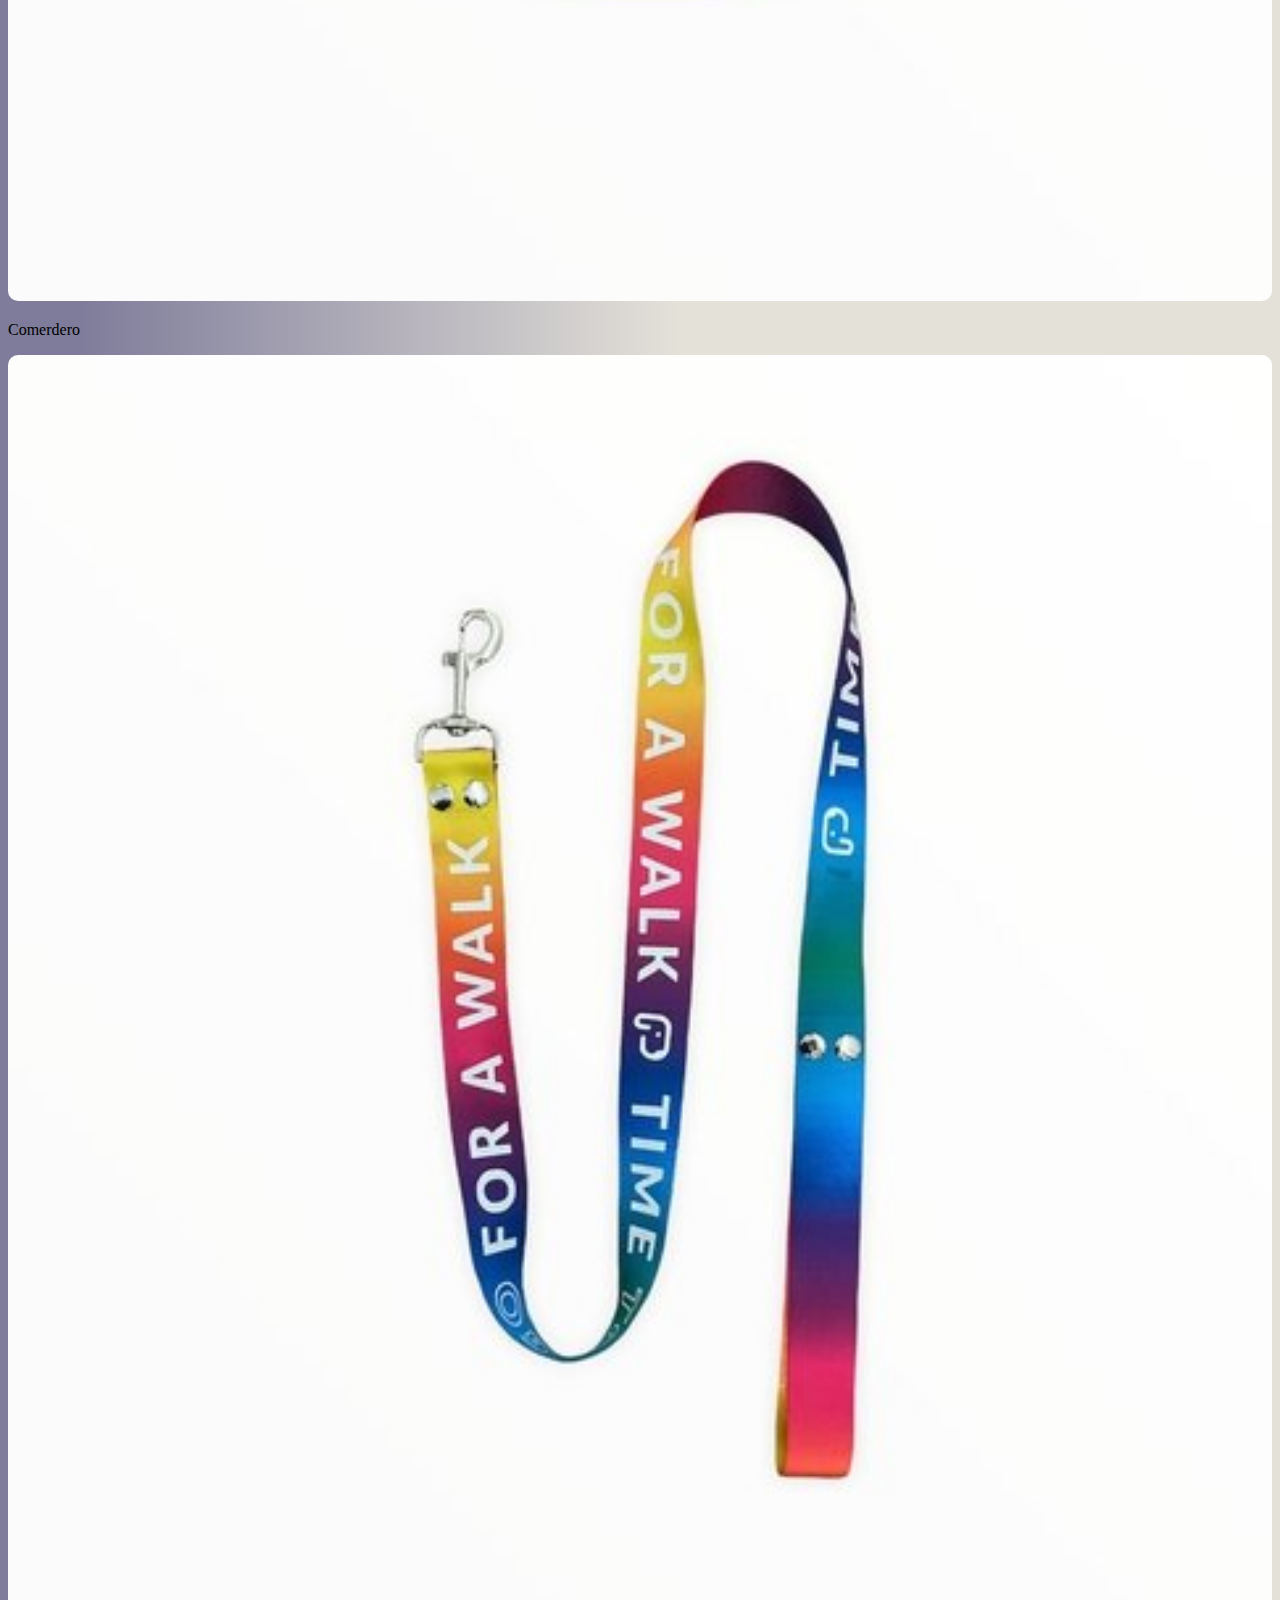
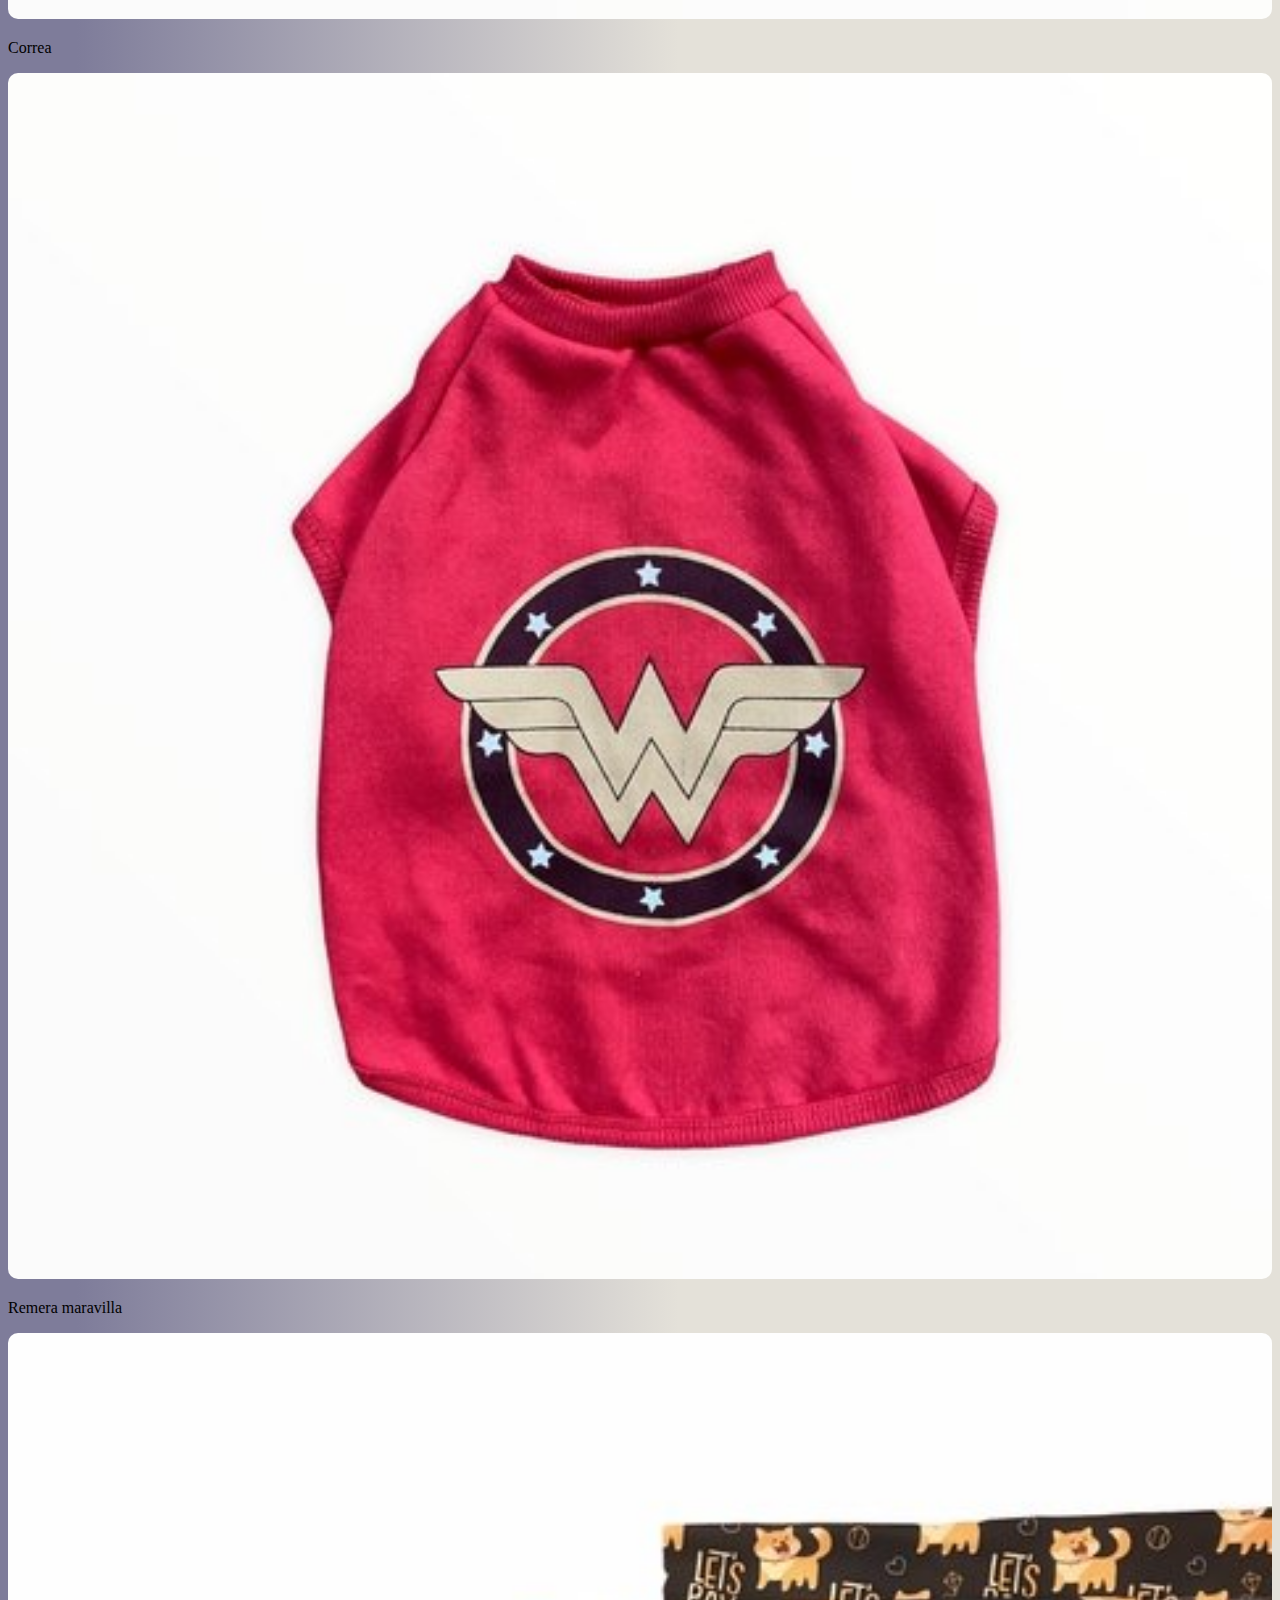
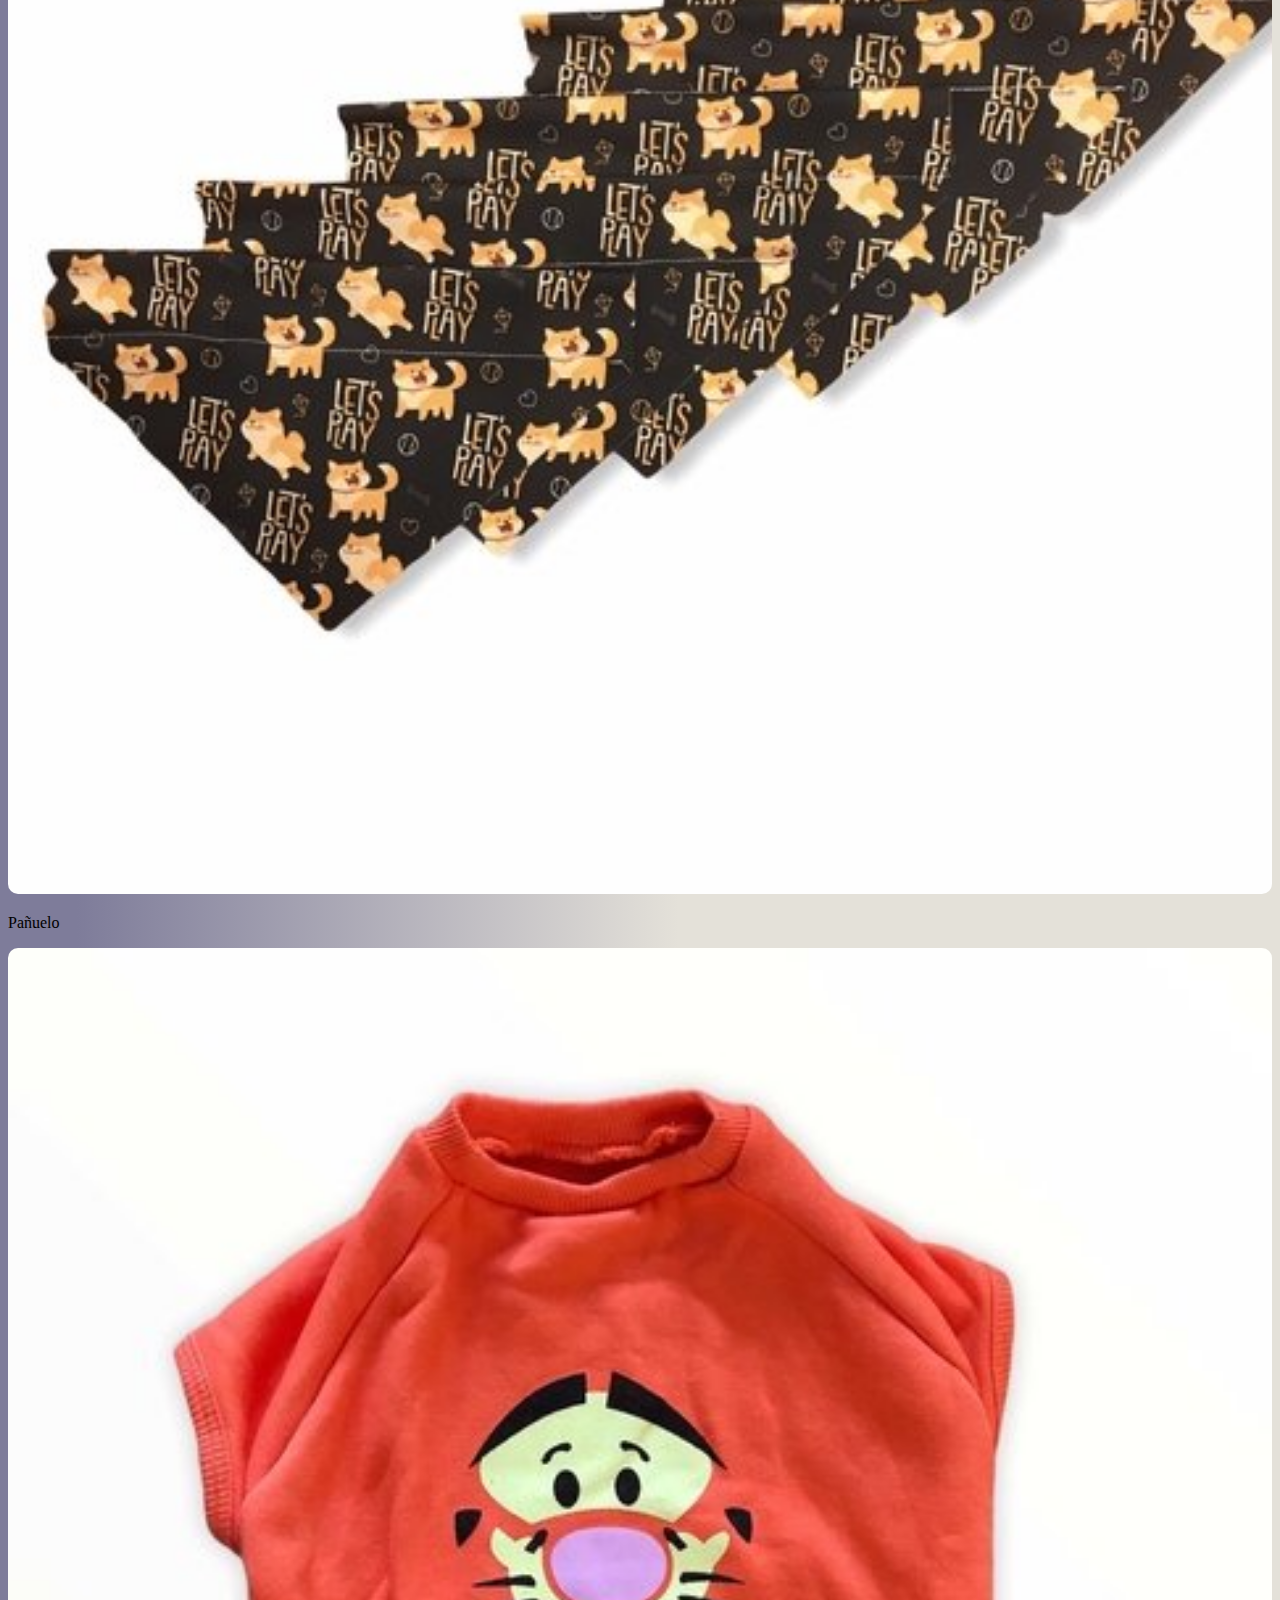
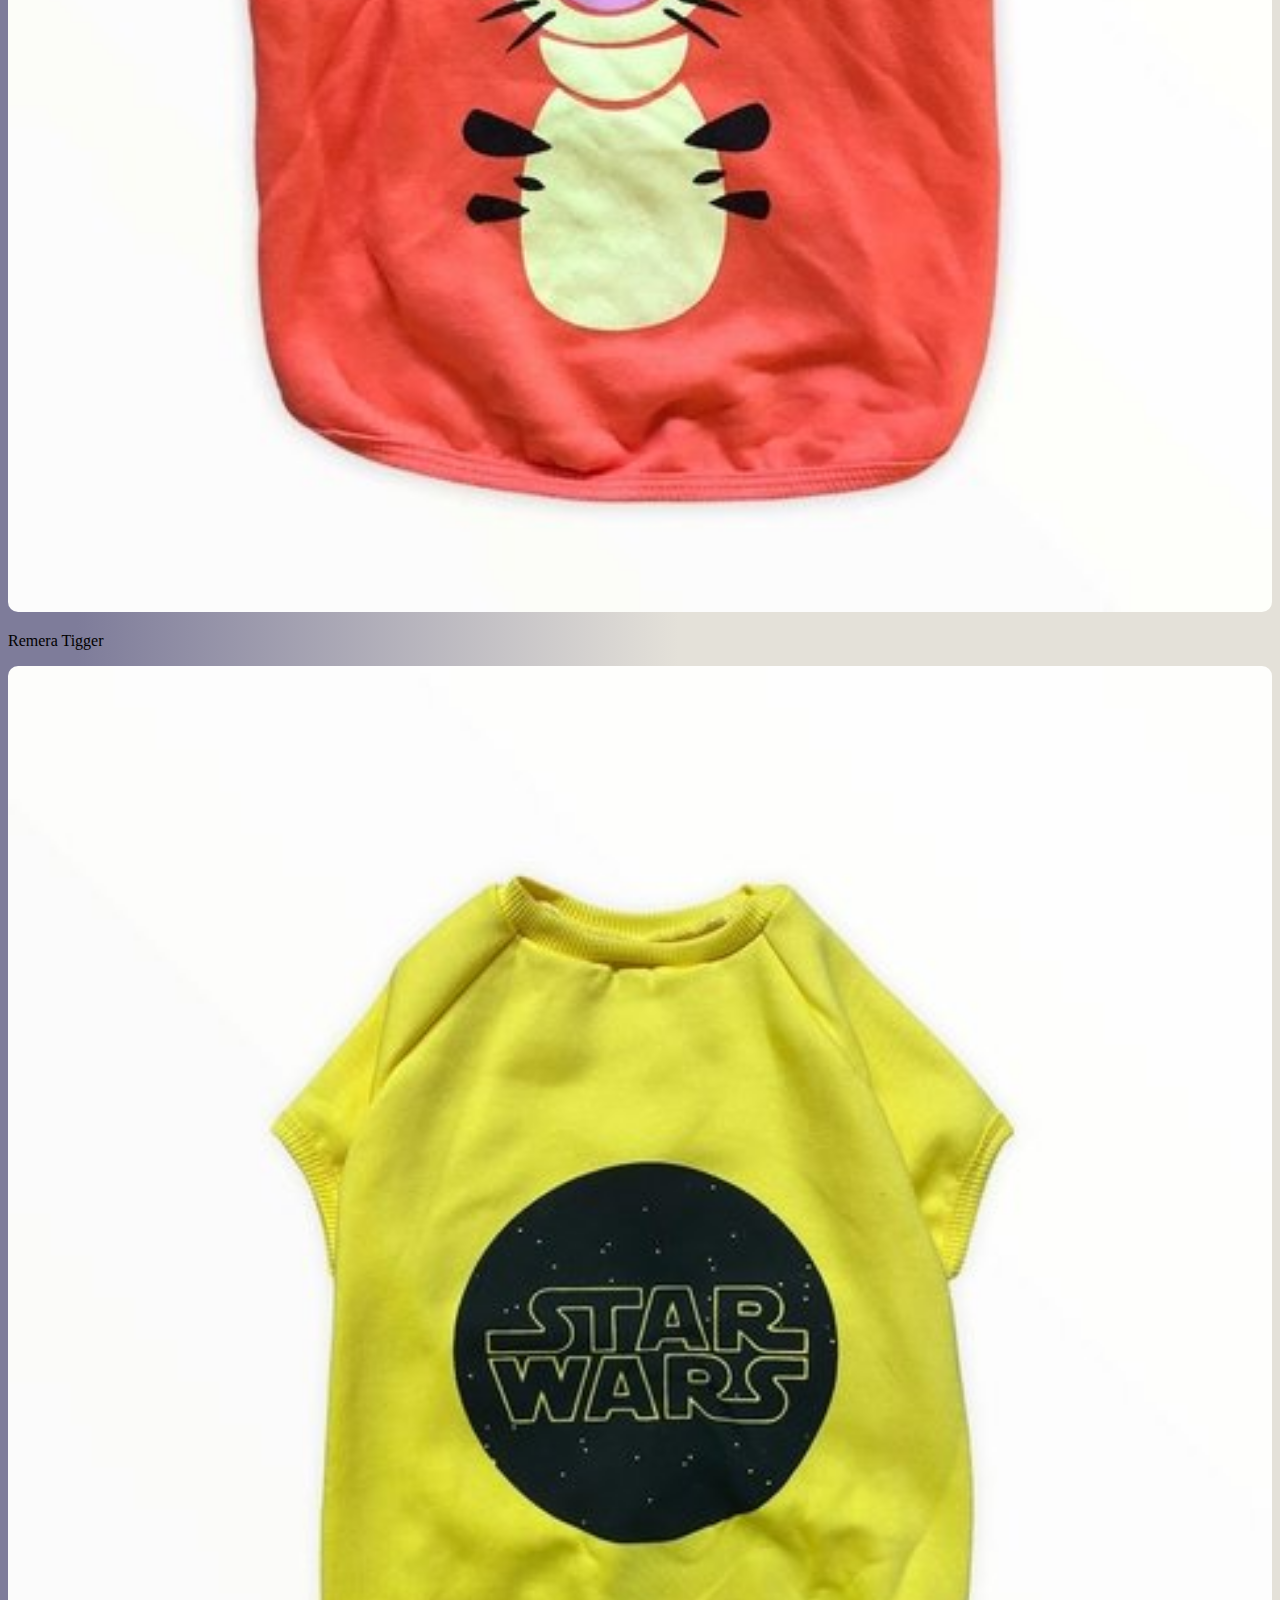
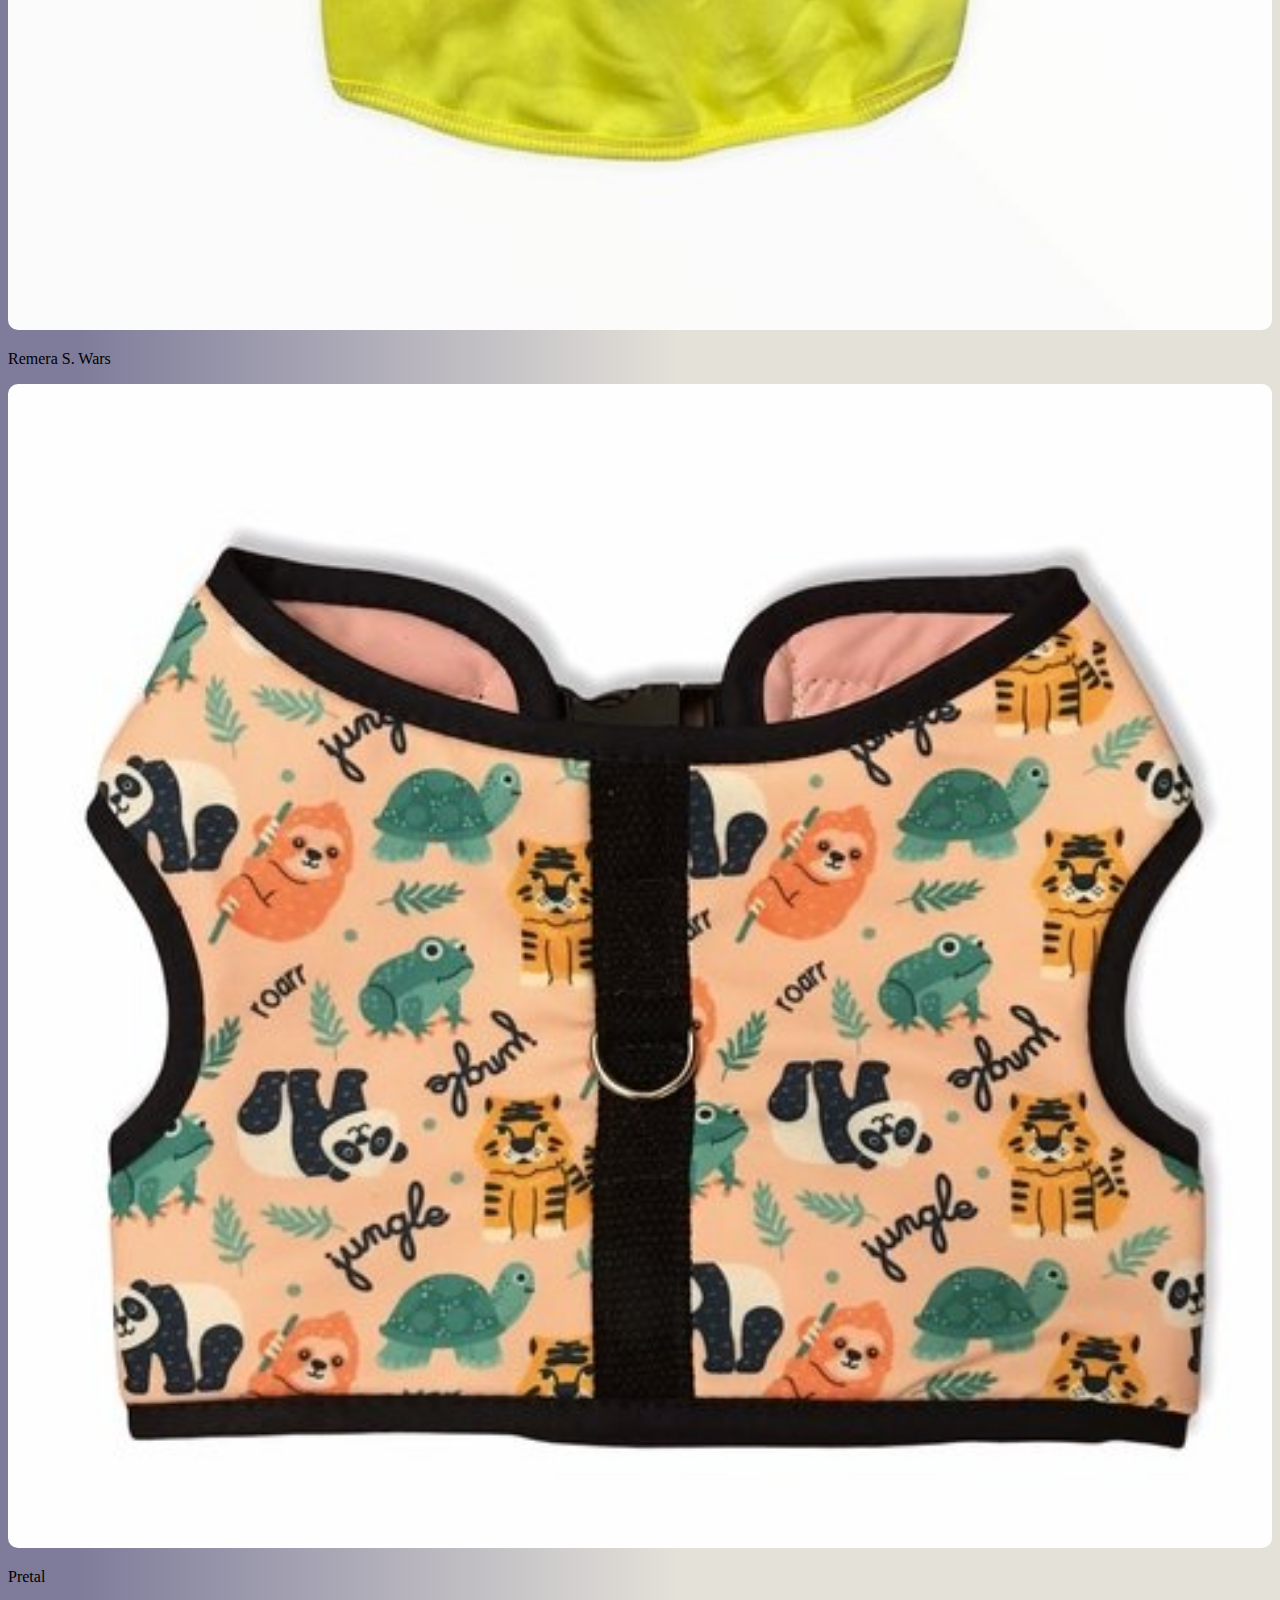
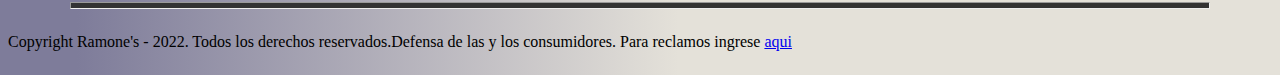
<file: pages/productos.html>
<!DOCTYPE html>
<html lang="en">

<head>
    <meta charset="UTF-8">
    <meta http-equiv="X-UA-Compatible" content="IE=edge">
    <meta name="viewport" content="width=device-width, initial-scale=1.0">
    <link rel="stylesheet" href="../scss/main.css">
    <link href="https://cdn.jsdelivr.net/npm/bootstrap@5.2.1/dist/css/bootstrap.min.css" rel="stylesheet" integrity="sha384-iYQeCzEYFbKjA/T2uDLTpkwGzCiq6soy8tYaI1GyVh/UjpbCx/TYkiZhlZB6+fzT" crossorigin="anonymous">
    <link rel="stylesheet" href="https://cdnjs.cloudflare.com/ajax/libs/font-awesome/6.2.0/css/all.min.css" integrity="sha512-xh6O/CkQoPOWDdYTDqeRdPCVd1SpvCA9XXcUnZS2FmJNp1coAFzvtCN9BmamE+4aHK8yyUHUSCcJHgXloTyT2A==" crossorigin="anonymous" referrerpolicy="no-referrer"
    />
    <title>Productos</title>
    <meta name="description" content="Ramones | Nuestros productos">
    <meta name="keywords" content="ropa mascota, remeras mascota, correas mascota, correa, ropa perros, ropa, accesorios">


</head>

<body class="fondoColor">

    <header>
        <nav class="navbar navbar-expand-sm container">
            <div class="container-fluid logo">
                <a href="../index.html"><img class="img-fluid" src="../Img/Logo.PNG"></a>
                <button class="navbar-toggler" type="button" data-bs-toggle="collapse" data-bs-target="#navbarNavDropdown" aria-expanded="false" aria-label="Toggle navigation">
					<span class="navbar-toggler-icon"></span>
				</button>
                <div class="collapse navbar-collapse" id="navbarNavDropdown">
                    <ul class="navbar-nav align-items-end ms-auto">
                        <li class="nav-item ">
                            <a class="nav-link active" aria-current="page" href="nosotros.html">Nosotros</a>
                        </li>
                        <li class="nav-item">
                            <a class="nav-link active" aria-current="page" href="productos.html">Productos</a>
                        </li>
                        <li class="nav-item">
                            <a class="nav-link active" aria-current="page" href="servicios.html">Servicios</a>
                        </li>
                        <li class="nav-item">
                            <a class="nav-link active" aria-current="page" href="contacto.html">Contacto</a>
                        </li>
                    </ul>
                </div>
            </div>
        </nav>
    </header>

    <hr class="linea" />

    <h1 class="text-center">Productos</h1>

    <section>
        <div class="text-center" id="Remeras">
            <div class="row justify-content-md-center">
                <div class="col-auto hoverProducto" title="Agregar al carrito">
                    <img src="../Img/arg.jpg " alt="remera argentina ">
                    <p>Remera Argentina</p>
                </div>
                <div class="col-auto hoverProducto" title="Agregar al carrito">
                    <img src="../Img/colchoneta.jpeg " alt="Colchoneta ">
                    <P>Colchoneta</P>
                </div>
                <div class="col-auto hoverProducto" title="Agregar al carrito">
                    <img src="../Img/comedero.jpg " alt="comerdero ">
                    <P>Comerdero</P>
                </div>
            </div>
        </div>
        <div class="text-center " id="Remeras">
            <div class="row justify-content-md-center ">
                <div class="col-auto hoverProducto" title="Agregar al carrito">
                    <img src="../Img/correa.jpg " alt="Correa ">
                    <p>Correa</p>
                </div>
                <div class="col-auto hoverProducto" title="Agregar al carrito">
                    <img src="../Img/maravilla.jpeg " alt="Remera maravilla ">
                    <P>Remera maravilla</P>
                </div>
                <div class="col-auto hoverProducto" title="Agregar al carrito">
                    <img src="../Img/panuelo.jpg " alt="Panuelo ">
                    <P>Pañuelo</P>
                </div>
            </div>
        </div>
        <div class="text-center " id="Remeras">
            <div class="row justify-content-md-center ">
                <div class="col-auto hoverProducto" title="Agregar al carrito">
                    <img src="../Img/tiger.jpg " alt="Remera Tigger ">
                    <p>Remera Tigger</p>
                </div>
                <div class="col-auto hoverProducto" title="Agregar al carrito">
                    <img src="../Img/yellow.jpg " alt="Remera S. Wars ">
                    <P>Remera S. Wars</P>
                </div>
                <div class="col-auto hoverProducto" title="Agregar al carrito">
                    <img src="../Img/kit.jpg " alt="Pretal ">
                    <P>Pretal</P>
                </div>
            </div>
        </div>
    </section>

    <hr class="linea " />

    <footer>
        <div class="AlinearFooter col-12 container ">
            <div class="col-6 text-center ">
                <p>Copyright Ramone's - 2022. Todos los derechos reservados.Defensa de las y los consumidores. Para reclamos ingrese <a href="./contacto.html ">aqui</a></p>
            </div>
            <div class="col-6 ">
                <a href="https://www.facebook.com/ "><i class="fa-brands fa-2x fa-facebook "></i></a>
                <a href="https://web.whatsapp.com/ "><i class="fa-brands fa-2x fa-whatsapp "></i></a>
                <a href="https://www.instagram.com/ "><i class="fa-brands fa-2x fa-instagram "></i></a>
            </div>
        </div>
    </footer>


    <script src="https://cdn.jsdelivr.net/npm/bootstrap@5.2.1/dist/js/bootstrap.bundle.min.js " integrity="sha384-u1OknCvxWvY5kfmNBILK2hRnQC3Pr17a+RTT6rIHI7NnikvbZlHgTPOOmMi466C8 " crossorigin="anonymous "></script>


</body>

</html>
</file>
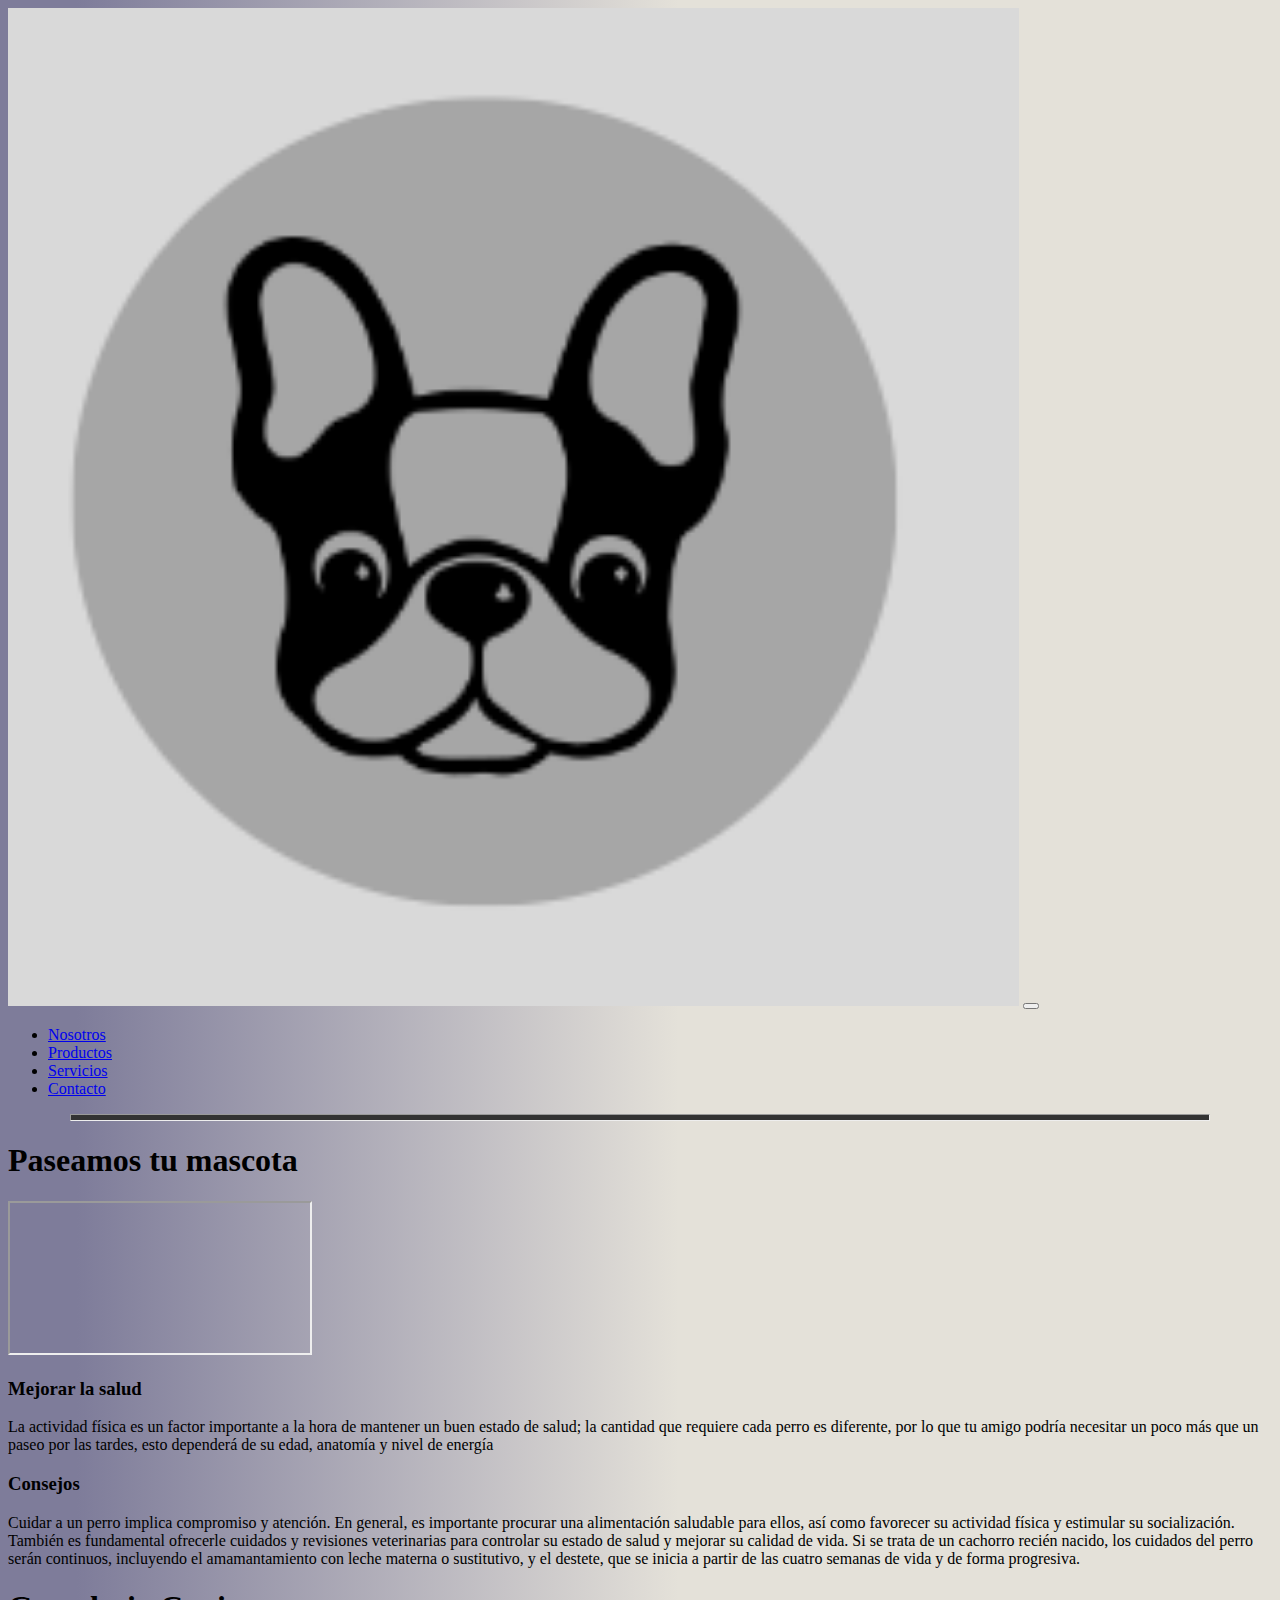
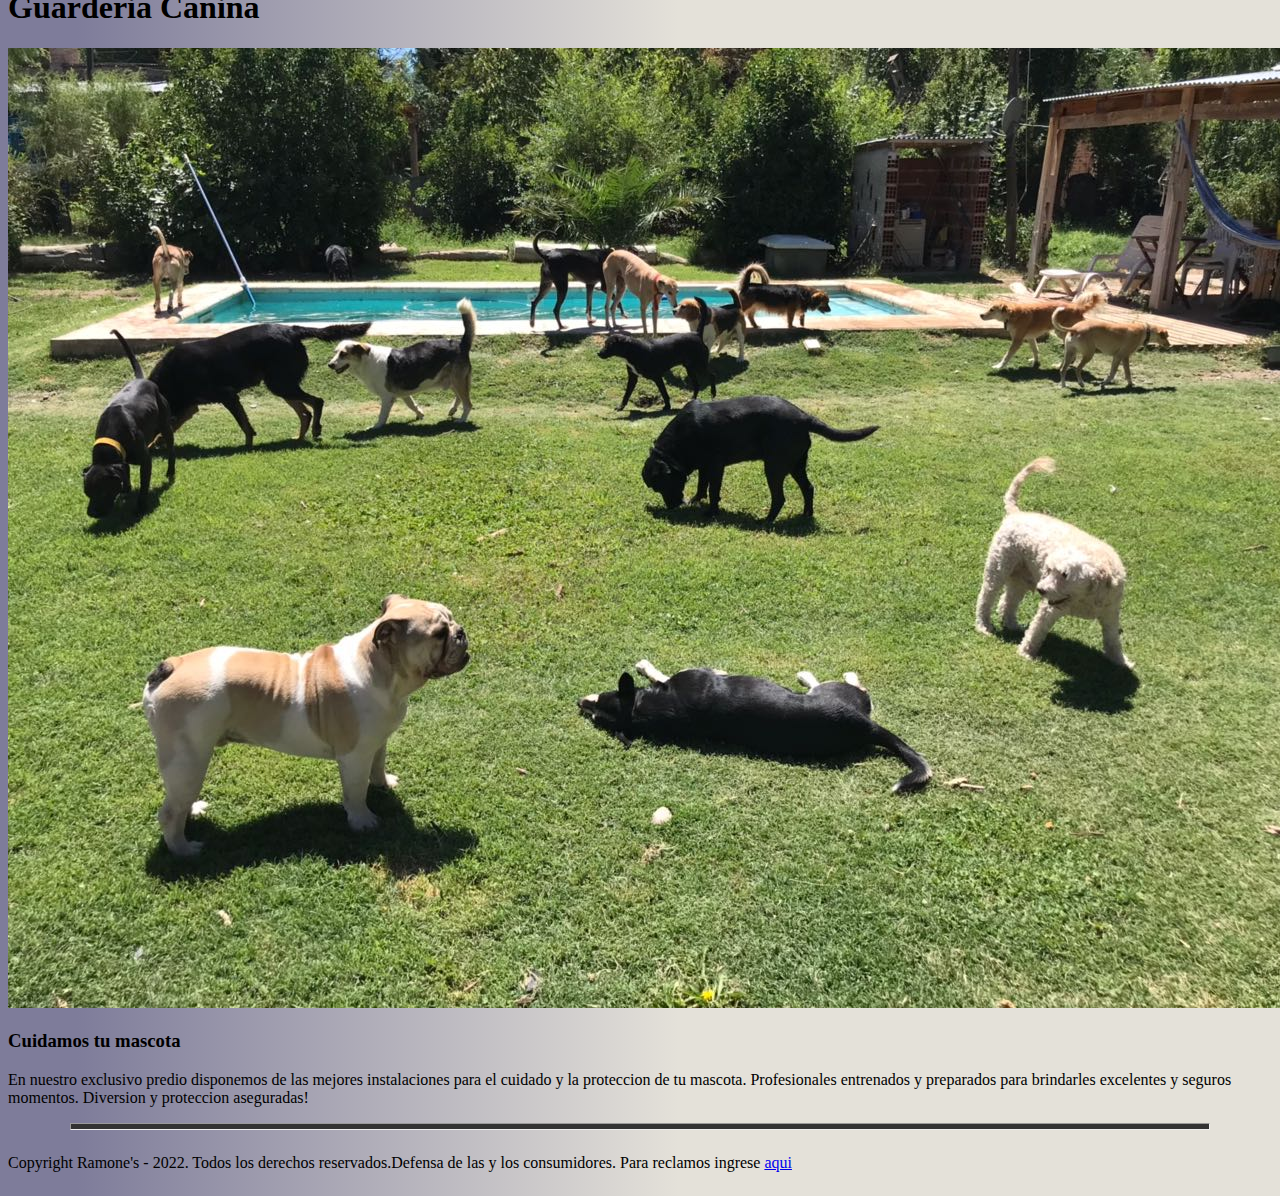
<file: pages/servicios.html>
<!DOCTYPE html>
<html lang="en">

<head>
    <meta charset="UTF-8">
    <meta http-equiv="X-UA-Compatible" content="IE=edge">
    <meta name="viewport" content="width=device-width, initial-scale=1.0">
    <link rel="stylesheet" href="../scss/main.css">
    <link href="https://cdn.jsdelivr.net/npm/bootstrap@5.2.1/dist/css/bootstrap.min.css" rel="stylesheet" integrity="sha384-iYQeCzEYFbKjA/T2uDLTpkwGzCiq6soy8tYaI1GyVh/UjpbCx/TYkiZhlZB6+fzT" crossorigin="anonymous">
    <link rel="stylesheet" href="https://cdnjs.cloudflare.com/ajax/libs/font-awesome/6.2.0/css/all.min.css" integrity="sha512-xh6O/CkQoPOWDdYTDqeRdPCVd1SpvCA9XXcUnZS2FmJNp1coAFzvtCN9BmamE+4aHK8yyUHUSCcJHgXloTyT2A==" crossorigin="anonymous" referrerpolicy="no-referrer"
    />
    <title>Servicios</title>
    <meta name="description" content="Ramones | Nuestos servicios">
    <meta name="keywords" content="cuidados, consejos utiles, adiestramiento, paseos, recomendaciones">
</head>

<body class="fondoColor">

    <header>
        <nav class="navbar navbar-expand-sm container">
            <div class="container-fluid logo">
                <a href="../index.html"><img src="../Img/Logo.PNG"></a>
                <button class="navbar-toggler" type="button" data-bs-toggle="collapse" data-bs-target="#navbarNavDropdown" aria-expanded="false" aria-label="Toggle navigation">
					<span class="navbar-toggler-icon"></span>
				</button>
                <div class="collapse navbar-collapse" id="navbarNavDropdown">
                    <ul class="navbar-nav align-items-end ms-auto">
                        <li class="nav-item ">
                            <a class="nav-link active" aria-current="page" href="nosotros.html">Nosotros</a>
                        </li>
                        <li class="nav-item">
                            <a class="nav-link active" aria-current="page" href="productos.html">Productos</a>
                        </li>
                        <li class="nav-item">
                            <a class="nav-link active" aria-current="page" href="servicios.html">Servicios</a>
                        </li>
                        <li class="nav-item">
                            <a class="nav-link active" aria-current="page" href="contacto.html">Contacto</a>
                        </li>
                    </ul>
                </div>
            </div>
        </nav>
    </header>

    <hr class="linea" />

    <h1 class="text-center">Paseamos tu mascota</h1>


    <div class="container">

        <div class="ratio ratio-16x9">
            <iframe src="https://www.youtube.com/embed/iE_i6SB-s34" title="YouTube video player" allowfullscreen></iframe>
        </div>
        <div class="row mt-3">
            <div class="col-6 text-center">
                <h3>Mejorar la salud</h3>
                <p>
                    La actividad física es un factor importante a la hora de mantener un buen estado de salud; la cantidad que requiere cada perro es diferente, por lo que tu amigo podría necesitar un poco más que un paseo por las tardes, esto dependerá de su edad, anatomía
                    y nivel de energía
                </p>
            </div>
            <div class="col-6 text-center">
                <h3>Consejos</h3>
                <p>Cuidar a un perro implica compromiso y atención. En general, es importante procurar una alimentación saludable para ellos, así como favorecer su actividad física y estimular su socialización. También es fundamental ofrecerle cuidados y
                    revisiones veterinarias para controlar su estado de salud y mejorar su calidad de vida. Si se trata de un cachorro recién nacido, los cuidados del perro serán continuos, incluyendo el amamantamiento con leche materna o sustitutivo,
                    y el destete, que se inicia a partir de las cuatro semanas de vida y de forma progresiva.</p>
            </div>


            <h1 class="text-center">Guarderia Canina</h1>
            <div class="container">

                <div class="ratio ratio-16x9">
                    <img src="../Img/guarde_canina.jpg">
                </div>
                <div class="row mt-3">
                    <div class="col-12 text-center">
                        <h3>Cuidamos tu mascota</h3>
                        <p>
                            En nuestro exclusivo predio disponemos de las mejores instalaciones para el cuidado y la proteccion de tu mascota. Profesionales entrenados y preparados para brindarles excelentes y seguros momentos. Diversion y proteccion aseguradas!
                        </p>


                    </div>
                </div>

                <hr class="linea" />

                <footer>
                    <div class="AlinearFooter col-12 container">
                        <div class="col-6 text-center">
                            <p>Copyright Ramone's - 2022. Todos los derechos reservados.Defensa de las y los consumidores. Para reclamos ingrese <a href="./contacto.html">aqui</a></p>
                        </div>
                        <div class="col-6">
                            <a href="https://www.facebook.com/"><i class="fa-brands fa-2x fa-facebook"></i></a>
                            <a href="https://web.whatsapp.com/"><i class="fa-brands fa-2x fa-whatsapp"></i></a>
                            <a href="https://www.instagram.com/"><i class="fa-brands fa-2x fa-instagram"></i></a>
                        </div>
                    </div>
                </footer>

                <script src="https://cdn.jsdelivr.net/npm/bootstrap@5.2.1/dist/js/bootstrap.bundle.min.js" integrity="sha384-u1OknCvxWvY5kfmNBILK2hRnQC3Pr17a+RTT6rIHI7NnikvbZlHgTPOOmMi466C8" crossorigin="anonymous"></script>


</body>

</html>
</file>
<file: css/style.css>
.fondoColor {
    background-color: rgb(217, 217, 217);
}

.logo a img {
    width: 80%;
    height: 80%;
}

.linea {
    height: 5px;
    background-color: #333;
    width: 90%;
    margin-left: auto;
    margin-right: auto;
}

.navegador {
    text-align: right;
    font-family: 'Gill Sans', 'Gill Sans MT', Calibri, 'Trebuchet MS', sans-serif;
    font-size: 30px;
    font-weight: bold;
    margin: 20px;
}

.titulo {
    font-family: 'Gill Sans', 'Gill Sans MT', Calibri, 'Trebuchet MS', sans-serif;
    font-weight: bold;
    text-align: center;
    margin-top: 10px;
    margin-bottom: 10px;
    font-size: 80px;
}

.alinearImagenes {
    display: flex;
    align-items: center;
    justify-content: center;
    text-align: center;
}

.espaciado {
    margin-right: 30px;
    border: 15px solid white;
}

.boton {
    background-color: white;
    border-radius: 10px;
    font-size: 30px;
    font-weight: bold;
    width: 100%;
}

.imgFotter img {
    width: 10%;
}

.AlinearFooter {
    display: flex;
    text-align: center;
    align-items: center;
}

.carousel a {
    text-decoration: none;
    background-color: white;
    color: black;
    border-radius: 5px;
    border: 1px solid black;
    font-weight: bold;
}

.video {
    display: flex;
    justify-content: center;
}

@media (min-width: 600px) {
    .viewDesktop {
        margin-left: auto;
        margin-right: auto;
        height: 50%;
        width: 50%;
    }
}
</file>
<file: css/contacto.css>
.fondoColor {
    background-color: rgb(217, 217, 217);
    font-family: 'Gill Sans', 'Gill Sans MT', Calibri, 'Trebuchet MS', sans-serif;
    font-size: x-large
}

.centrar {
    text-align: center;
}

.inline {
    display: block;
    margin-top: 30px;
    text-align: left;
    margin-left: 300px;
}

.linea {
    width: 90%;
    height: 5px;
    background-color: #333;
}

.flex {
    display: flex;
}

.flexi {
    display: flex;
    align-items: center;
    justify-content: space-around;
}

.enviar {
    background-color: rgb(110, 107, 113);
    color: aliceblue;
    margin-top: 20px;
    border-radius: 10px;
    font-size: 20px;
    text-align: center;
}

.imgFotter img {
    width: 8%;
    margin-left: 65px;
}

.AlinearFooter {
    display: flex;
    text-align: center;
    align-items: center;
    font-family: 'Gill Sans', 'Gill Sans MT', Calibri, 'Trebuchet MS', sans-serif;
    font-size: medium;
    margin-left: 20px;
}

section {
    margin-bottom: 200px;
}
</file>
<file: css/nosotros.css>
.fondoColor {
    background-color: rgb(217, 217, 217);
    font-family: 'Gill Sans', 'Gill Sans MT', Calibri, 'Trebuchet MS', sans-serif;
    font-size: x-large
}

.alinear {
    display: flex;
    align-items: center;
    justify-content: space-around;
}

.linea {
    width: 90%;
    height: 5px;
    background-color: #333;
}

.foto img {
    width: 400px;
    height: 500px;
}

.textoFoto {
    display: flex;
    align-items: center;
    justify-content: space-around;
    margin: 60px;
}

.texto {
    margin-right: 80px;
    margin-left: 80px;
}

.imgFotter img {
    width: 8%;
    margin-left: 65px;
}

.AlinearFooter {
    display: flex;
    text-align: center;
    align-items: center;
    font-family: 'Gill Sans', 'Gill Sans MT', Calibri, 'Trebuchet MS', sans-serif;
    font-size: medium;
    margin-left: 20px;
}
</file>
<file: css/productos.css>
.fondoColor {
    background-color: rgb(217, 217, 217);
    font-family: 'Gill Sans', 'Gill Sans MT', Calibri, 'Trebuchet MS', sans-serif;
    font-size: x-large
}

.linea {
    width: 90%;
    height: 5px;
    background-color: #333;
}

.flexi {
    display: flex;
    align-items: center;
    justify-content: space-around;
}

.remeras {
    font-family: 'Gill Sans', 'Gill Sans MT', Calibri, 'Trebuchet MS', sans-serif;
    text-align: center;
    font-size: xx-large
}

.productos {
    display: flex;
    align-items: center;
    justify-content: space-around;
    text-align: center;
    margin-bottom: 200px;
}

.productos div img {
    width: 200px;
    height: 200px;
}

section p {
    font-family: 'Gill Sans', 'Gill Sans MT', Calibri, 'Trebuchet MS', sans-serif;
    font-size: 25px;
    font-weight: bold;
    background-color: white;
    box-shadow: 2px 4px 5px #999;
}

.imgFotter img {
    width: 8%;
    margin-left: 65px;
}

.AlinearFooter {
    display: flex;
    text-align: center;
    align-items: center;
    font-family: 'Gill Sans', 'Gill Sans MT', Calibri, 'Trebuchet MS', sans-serif;
    font-size: medium;
    margin-left: 20px;
}
</file>
<file: css/servicios.css>
.fondoColor {
    background-color: rgb(217, 217, 217);
    font-family: 'Gill Sans', 'Gill Sans MT', Calibri, 'Trebuchet MS', sans-serif;
    font-size: x-large
}

.linea {
    width: 90%;
    height: 5px;
    background-color: #333;
}

.flex1 {
    display: flex;
    align-items: center;
    justify-content: space-around;
}

.videoServicios {
    display: flex;
    align-items: center;
    margin: 60px;
    margin-bottom: 200px;
}

.texto {
    margin-left: 80px;
    margin-right: 50px;
}

.centrar {
    text-align: center;
    font-size: xx-large
}

.imgFotter img {
    width: 8%;
    margin-left: 65px;
}

.AlinearFooter {
    display: flex;
    text-align: center;
    align-items: center;
    font-family: 'Gill Sans', 'Gill Sans MT', Calibri, 'Trebuchet MS', sans-serif;
    font-size: medium;
    margin-left: 20px;
}
</file>
<file: scss/main.css>
/* CSS Nosotros */
.foto img {
  width: 100%;
  height: auto;
}

/* CSS Productos */
#Remeras img {
  width: 100%;
  height: auto;
  border-radius: 10px;
}

.fondoColor {
  background-color: rgb(2, 0, 36);
  background: linear-gradient(90deg, rgb(126, 124, 154) 6%, rgb(228, 225, 217) 53%);
}

.logo a img {
  width: 80%;
  height: 80%;
}

.carousel a {
  text-decoration: none;
  background-color: white;
  color: black;
  border-radius: 5px;
  border: 1px solid black;
  font-weight: bold;
}

.linea {
  height: 5px;
  background-color: #333;
  width: 90%;
  margin-left: auto;
  margin-right: auto;
}

.navegador {
  text-align: right;
  font-family: "Gill Sans", "Gill Sans MT", Calibri, "Trebuchet MS", sans-serif;
  font-size: 30px;
  font-weight: bold;
  margin: 20px;
}

.titulo {
  font-family: "Gill Sans", "Gill Sans MT", Calibri, "Trebuchet MS", sans-serif;
  font-weight: bold;
  text-align: center;
  margin-top: 10px;
  margin-bottom: 10px;
  font-size: 80px;
}

.alinearImagenes {
  display: flex;
  align-items: center;
  justify-content: center;
  text-align: center;
}

.espaciado {
  margin-right: 30px;
  border: 15px solid white;
}

.boton {
  background-color: white;
  border-radius: 10px;
  font-size: 30px;
  font-weight: bold;
  width: 100%;
}

.AlinearFooter {
  display: flex;
  text-align: center;
  align-items: center;
}

.video {
  display: flex;
  justify-content: center;
}

@media (min-width: 600px) {
  .viewDesktop {
    margin-left: auto;
    margin-right: auto;
    height: 50%;
    width: 50%;
  }
}
@media (min-width: 700px) {
  .videoYparrafo {
    display: flex;
    align-items: center;
  }
}
.videoYparrafo div {
  margin: 20px;
}/*# sourceMappingURL=main.css.map */
</file>
